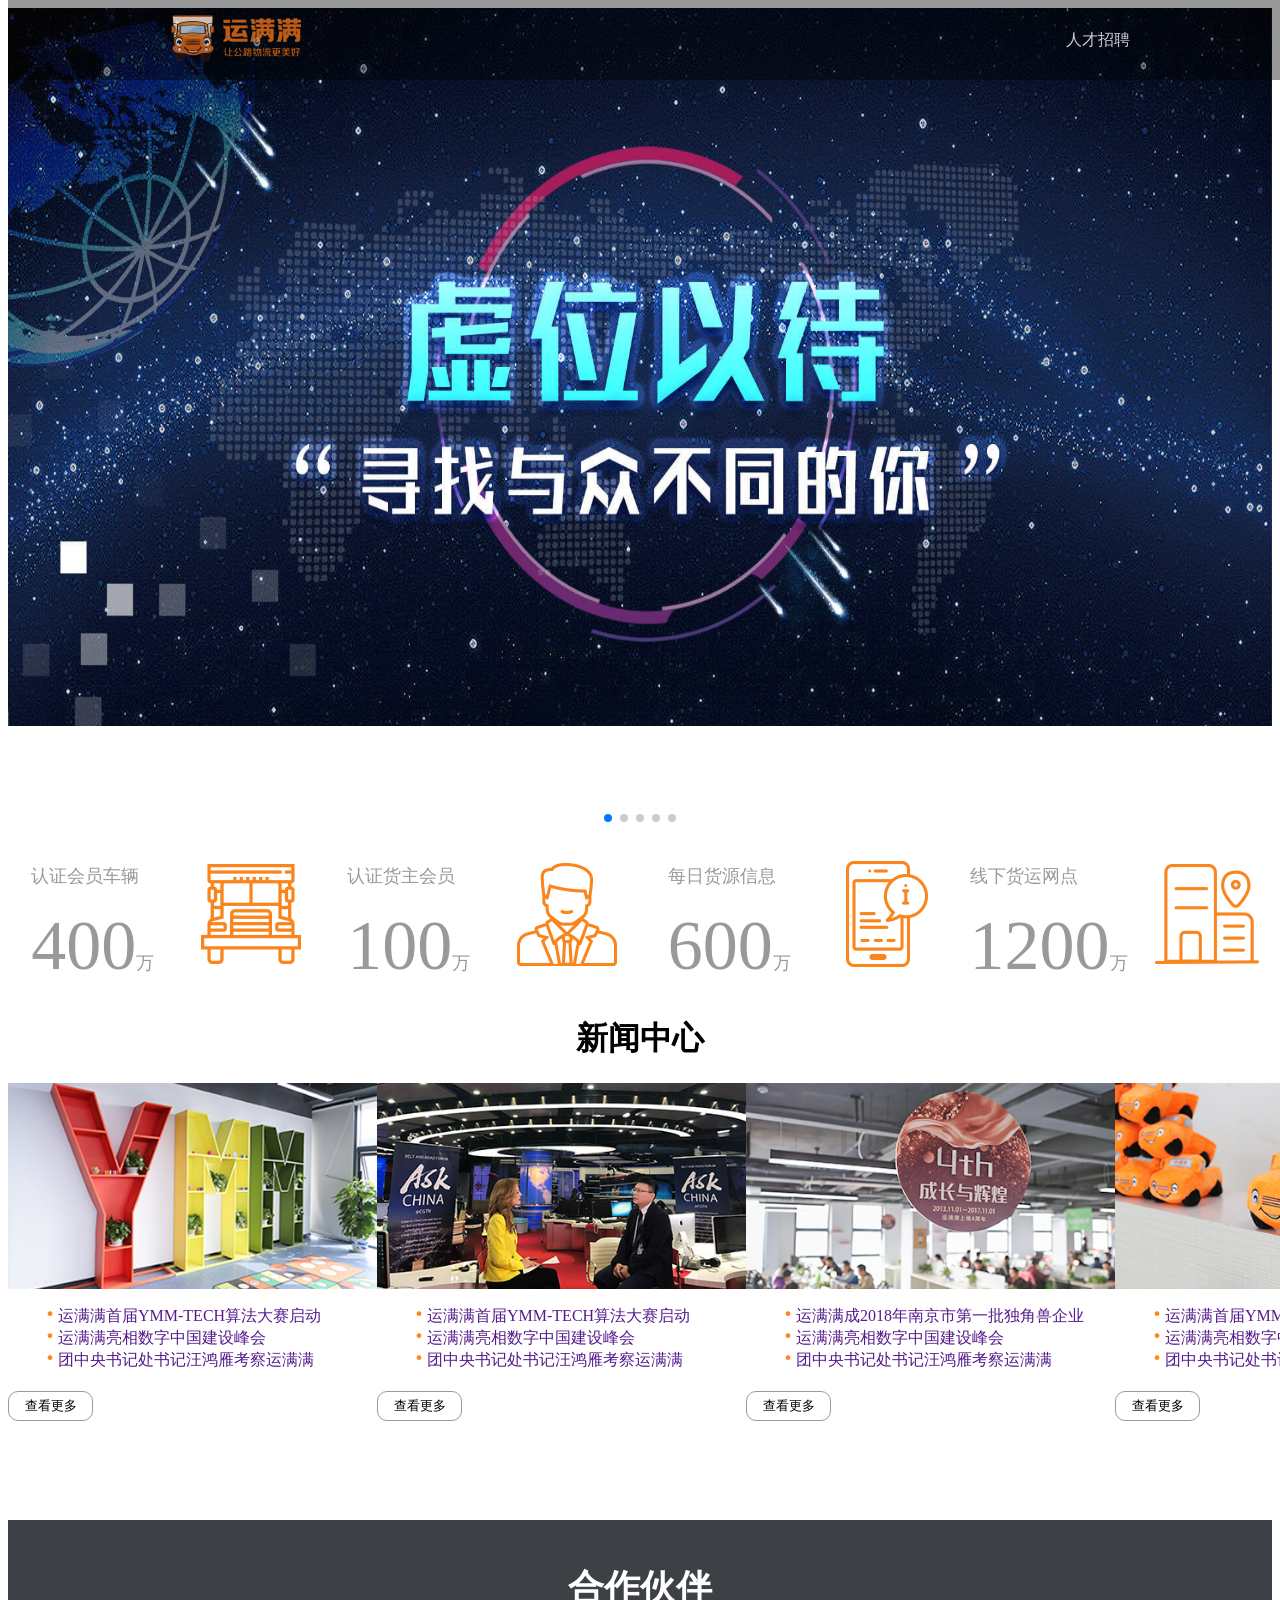
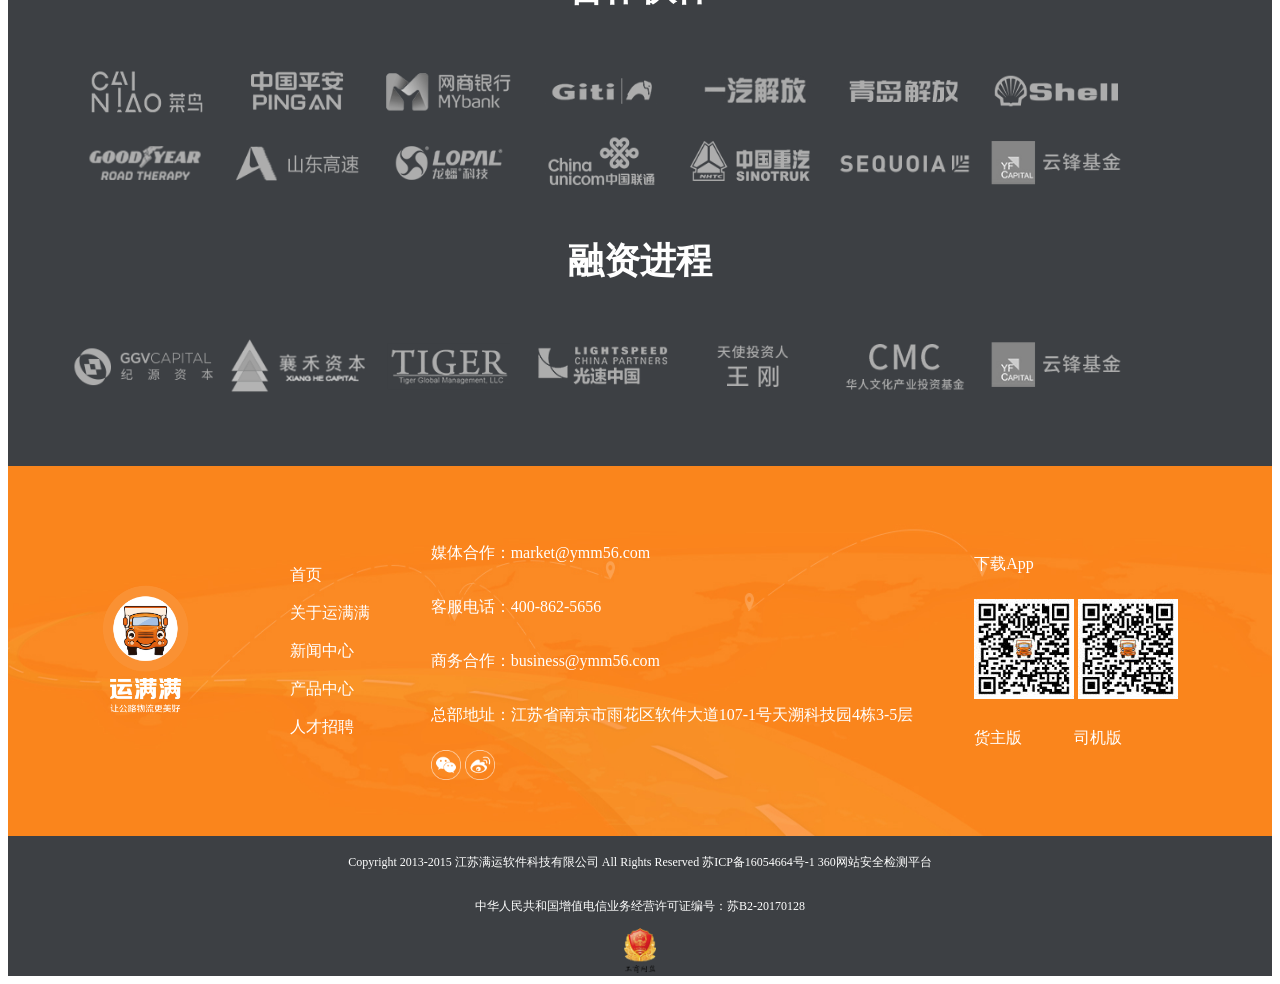
<file: target/classes/static/index.html>
<!DOCTYPE html>
<html lang="en">

<head>
    <meta HTTP-EQUIV="pragma" CONTENT="no-cache"> 
    <meta HTTP-EQUIV="Cache-Control" CONTENT="no-cache, must-revalidate"> 
    <meta HTTP-EQUIV="expires" CONTENT="0">
    <meta charset="UTF-8">
    <title>海岸线</title>
    <link rel="stylesheet" type="text/css" href="style/yunmanman.css">
    <link rel="stylesheet" type="text/css" href="style/swiper.min.css">
</head>

<body>
    <!--导航栏-->
    <div class="nav">
        <div class="navContainer">
            <div class="navimg"><a href="/ymm"><img src="img/login.png"></a></div>
            <ul class="mainul">
                <!--<li class="navli" id="indexId"><a href="index.html">首页</a></li>
                <li class="navli" id="yunmanmanId"><a href="">关于海岸线</a></li>-->
                <li class="navli" id="newsId"><a href="setting.html">权限设置</a></li>
                <li class="navli" id="productId"><a href="">系统管理</a></li>
                <li class="navli" id="humanId"><a href="index.html">人才招聘</a></li>
            </ul>
            <div id="buttonId">
                <a href="login.html" id='loginId'>登录</a>
                <a href="register.html" id="regisId">注册</a>
                <a href="logout.html">注消</a>
            </div>
            <ul class="product-hide" id="product-hide-id">
                <li class="adminCss" id="jobEnterId"><a href="jobFilterEnter.html?timestamp"+new Date().getTime()>职位录入</a></li>
                <li class="adminCss" id="jobApplyId"><a href="jobFilterApplyList.html?timestamp"+new Date().getTime()>应聘详情</a></li>
                <li class="adminCss" id="jobShowId"><a href="jobFilterShow.html?timestamp"+new Date().getTime()">职位展示</a></li>
                
            </ul>
            <ul class="human-hide" id="human-hide-id">
                <li id="socialEmp"><a href="SocialRecruitment.html">社会招聘</a></li>
            </ul>
        </div>
        <hr class="hrclass" id="hrId">
        <div class="nav-line" id="nav-line-id">
        </div>
    </div>
    <!--正文-->
    <div class="banner">
        <!--轮播图-->
        <!--    <div class="my-swiper-container swiper-container">   -->
        <div class="swiper-container">
            <div class="swiper-wrapper">
                <div class="swiper-slide"><img src="img/1-1.jpg" class="swiperImgSize">
                </div>
                <div class="swiper-slide"><img src="img/1-2.jpg" class="swiperImgSize">
                </div>
                <div class="swiper-slide"><img src="img/1-3.jpg" class="swiperImgSize">
                </div>
                <div class="swiper-slide"><img src="img/1-4.jpg" class="swiperImgSize">
                </div>
                <div class="swiper-slide"><img src="img/1-5.jpg" class="swiperImgSize">
                </div>
            </div>
            <!-- 如果需要分页器 -->
            <div class="swiper-pagination"></div>
        </div>
        <!--核心内容-->
        <div class="mid-block-list">
            <div class="block" id="regionCar">
                <div class="blockText">
                    <p class="blockTitle">认证会员车辆</p>
                    <strong><span class="blockMoney">400</span></strong>万
                </div>
                <div class="blockImg">
                    <img id="indexmid1" src="img/index-mid-1.png" class="img-hover">
                </div>
            </div>
            <div class="block">
                <div class="blockText">
                    <p class="blockTitle">认证货主会员</p>
                    <strong><span class="blockMoney">100</span></strong>万
                </div>
                <div class="blockImg">
                    <img src="img/index-mid-2.png" class="img-hover">
                </div>
            </div>
            <div class="block">
                <div class="blockText">
                    <p class="blockTitle">每日货源信息</p>
                    <strong><span class="blockMoney">600</span></strong>万
                </div>
                <div class="blockImg">
                    <img src="img/index-mid-3.png" class="img-hover">
                </div>
            </div>
            <div class="block">
                <div class="blockText">
                    <p class="blockTitle">线下货运网点</p>
                    <strong><span class="blockMoney">1200</span></strong>万
                </div>
                <div class="blockImg">
                    <img src="img/index-mid-4.png" class="img-hover">
                </div>
            </div>
        </div>
        <!--新闻中心-->
        <div class="news-center">
            <h1>新闻中心</h1>
            <div class="news-center-container">
                <div class="news-block">
                    <img src="img/news-1.png">
                    <ul>
                        <li><span class="spanpoint">.</span><a href="" class="newsa">运满满首届YMM-TECH算法大赛启动</a></li>
                        <li><span class="spanpoint">.</span><a href="" class="newsa">运满满亮相数字中国建设峰会</a></li>
                        <li><span class="spanpoint">.</span><a href="" class="newsa">团中央书记处书记汪鸿雁考察运满满</a></li>
                    </ul>
                    <a href=""http://www.ymm56.com/index.php?g=&m=index&a=news_detail&id=123"><button>查看更多</button></a>              
                </div>
                <div class="news-block">
                    <img src="img/news-2.jpg">
                    <ul>
                        <li><span class="spanpoint">.</span><a href="" class="newsa">运满满首届YMM-TECH算法大赛启动</a></li>
                        <li><span class="spanpoint">.</span><a href="" class="newsa">运满满亮相数字中国建设峰会</a></li>
                        <li><span class="spanpoint">.</span><a href="" class="newsa">团中央书记处书记汪鸿雁考察运满满</a></li>
                    </ul>
                    <button>查看更多</button>
                </div>
                <div class="news-block">
                    <img src="img/news-3.jpg">
                    <ul>
                        <li><span class="spanpoint">.</span><a href="" class="newsa">运满满成2018年南京市第一批独角兽企业</a></li>
                        <li><span class="spanpoint">.</span><a href="" class="newsa">运满满亮相数字中国建设峰会</a></li>
                        <li><span class="spanpoint">.</span><a href="" class="newsa">团中央书记处书记汪鸿雁考察运满满</a></li>
                    </ul>
                    <button>查看更多</button>
                </div>
                <div class="news-block">
                    <img src="img/news-4.jpg">
                    <ul>
                        <li><span class="spanpoint">.</span><a href="" class="newsa">运满满首届YMM-TECH算法大赛启动</a></li>
                        <li><span class="spanpoint">.</span><a href="" class="newsa">运满满亮相数字中国建设峰会</a></li>
                        <li><span class="spanpoint">.</span><a href="" class="newsa">团中央书记处书记汪鸿雁考察运满满</a></li>
                    </ul>
                    <button>查看更多</button>
                </div>
            </div>
        </div>
        <!--合作中心-->
        <div class="cooperation">
            <div class="co-container">
                <div class="co-block block1">
                    <p>合作伙伴</p>
                </div>
                <div class="co-block block2">
                    <img src="img/c1.png">
                    <img src="img/c2.png">
                    <img src="img/c3.png">
                    <img src="img/c4.png">
                    <img src="img/c5.png">
                    <img src="img/c6.png">
                    <img src="img/c7.png">
                    <img src="img/c8.png">
                    <img src="img/c9.png">
                    <img src="img/c10.png">
                    <img src="img/c11.png">
                    <img src="img/c12.png">
                    <img src="img/c13.png">
                    <img src="img/c14.png">
                </div>
                <div class="co-block block3">
                    <p>融资进程</p>
                </div>
                <div class="co-block block4">
                    <img src="img/c15.png">
                    <img src="img/c16.png">
                    <img src="img/c17.png">
                    <img src="img/c18.png">
                    <img src="img/c19.png">
                    <img src="img/c20.png">
                    <img src="img/c14.png">
                </div>
            </div>
        </div>
        <!--底部-->
        <div class="bottom-bar">
            <div class="bottom-1">
                <img src="img/bottom-bar-bg.jpg">
            </div>
            <div class="bottom-text">
                <div class="bottom-text-01">
                    <img src="img/bottom-bar-logo.png">
                </div>
                <div class="bottom-text-02">
                    <ul>
                        <li>首页</li>
                        <li>关于运满满</li>
                        <li>新闻中心</li>
                        <li>产品中心</li>
                        <li>人才招聘</li>
                    </ul>
                </div>
                <div class="bottom-text-03">
                    <p>媒体合作：market@ymm56.com</p>
                    <p>客服电话：400-862-5656</p>
                    <p>商务合作：business@ymm56.com</p>
                    <p>总部地址：江苏省南京市雨花区软件大道107-1号天溯科技园4栋3-5层</p>
                    <img src="img/bottom-bar-wechat-logo.png" id="wechat">
                    <img src="img/bottom-bar-weibo-logo.png" id="weibo">
                </div>
                <div class="bottom-text-04">
                    <p>下载App</p>
                    <img src="img/app.jpg">
                    <img src="img/app.jpg">
                    <div class="bottom-text-04-person">
                        <p>货主版</p>
                        <p>司机版</p>
                    </div>

                </div>
            </div>
            <div class="bottom-2">
                <p>Copyright 2013-2015 江苏满运软件科技有限公司 All Rights Reserved 苏ICP备16054664号-1 360网站安全检测平台</p>
                <p>中华人民共和国增值电信业务经营许可证编号：苏B2-20170128</p>
                <img src="img/gs.png">
            </div>
        </div>
        <!--二维码弹框-->
        <div class="qr-code-window"  id="qrcode">
            <img src="img/app.jpg">
            <div class="circle" id="circleId"><span>x</span></div>
        </div>
    </div>
    <script type="text/javascript" src="script/yunmanman.js"></script>
    <script type="text/javascript" src="script/jquery-3.3.1.min.js"></script>
    <script type="text/javascript" src="script/swiper.min.js"></script>
    <script>
    //轮播图效果
    var mySwiper = new Swiper('.swiper-container', {
        direction: 'horizontal',
        loop: true,

        // // 如果需要分页器
        pagination: {
            el: '.swiper-pagination',
            clickable: true,
        },


        //抓手形状
        grabCursor: true,


    }) 
    </script>
</body>

</html>
</file>
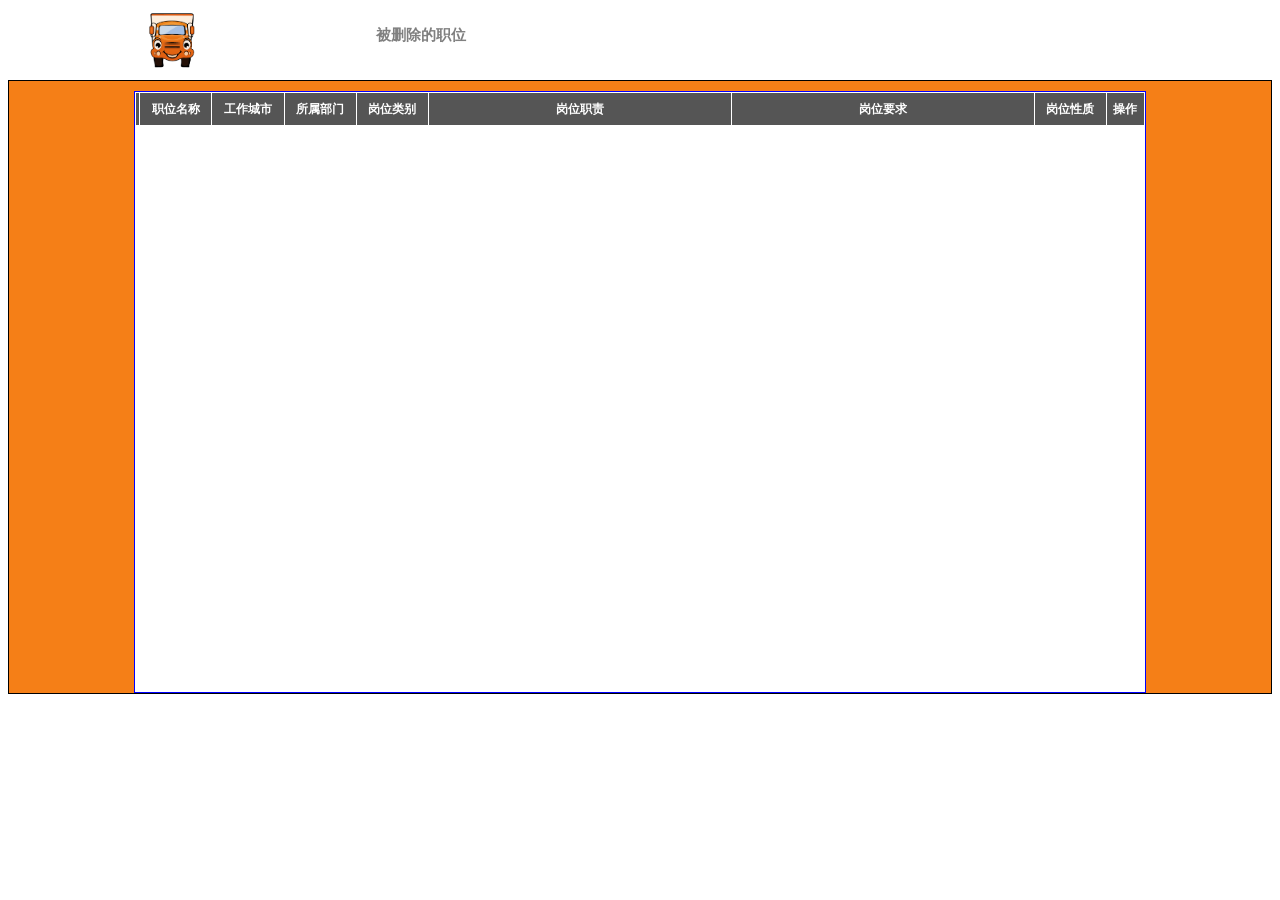
<file: target/classes/static/jobDeletePage.html>
<!DOCTYPE html>
<html lang="en">

<head>
    <meta HTTP-EQUIV="pragma" CONTENT="no-cache"> 
    <meta HTTP-EQUIV="Cache-Control" CONTENT="no-cache, must-revalidate"> 
    <meta HTTP-EQUIV="expires" CONTENT="0">
    <meta charset="UTF-8">
    <title>jobDeletePage</title>
    <link rel="stylesheet" type="text/css" href="style/jobDeletePage.css">
</head>

<body>
	<!--导航栏-->
    <div class="nav">
        <div class="navContainer">
            <div class="navimg">
                <a href="index.html"><img src="img/SR-02.png">
                </a>
            </div>
            <ul class="menu-ul">
                <li class="menu-first-li" id="indexBtn"><a>被删除的职位</a></li>
            </ul>
        </div>
    </div>
    <!--正文-->
    <div class="mainContainer">
        <div class="mainText">
            <table border="1" width="800" style="border-collapse:collapse;width: 100%;">
                <tbody id="tbId">
                    <tr>
                        <th style="color: #fff;background-color: #555;border: 1px solid white;  font-size: 12px;height:30px;"></th>
                        <th style="color: #fff;background-color: #555;border: 1px solid white;  font-size: 12px;height:30px;">职位名称</th>
                        <th style="color: #fff;background-color: #555;border: 1px solid white;  font-size: 12px;height:30px;">工作城市</th>
                        <th style="color: #fff;background-color: #555;border: 1px solid white;  font-size: 12px;height:30px;">所属部门</th>
                        <th style="color: #fff;background-color: #555;border: 1px solid white;  font-size: 12px;height:30px;">岗位类别</th>
                        <th style="color: #fff;background-color: #555;border: 1px solid white;  font-size: 12px;height:30px;width:300px">岗位职责</th>
                        <th style="color: #fff;background-color: #555;border: 1px solid white;  font-size: 12px;height:30px;width:300px">岗位要求</th>
                        <th style="color: #fff;background-color: #555;border: 1px solid white;  font-size: 12px;height:30px;">岗位性质</th>
                         <th style="color: #fff;background-color: #555;border: 1px solid white;  font-size: 12px;height:30px;">操作</th>
                    </tr>
                <!--    <tr style="background-color: #f6f4f0;">-->
                      
                </tbody>                
            </table>
        </div>
    </div>
    <script type="text/javascript" src="script/jobDeletePage.js"></script>
    <script type="text/javascript" src="script/jquery-3.3.1.min.js"></script>
</body>

</html>
</file>
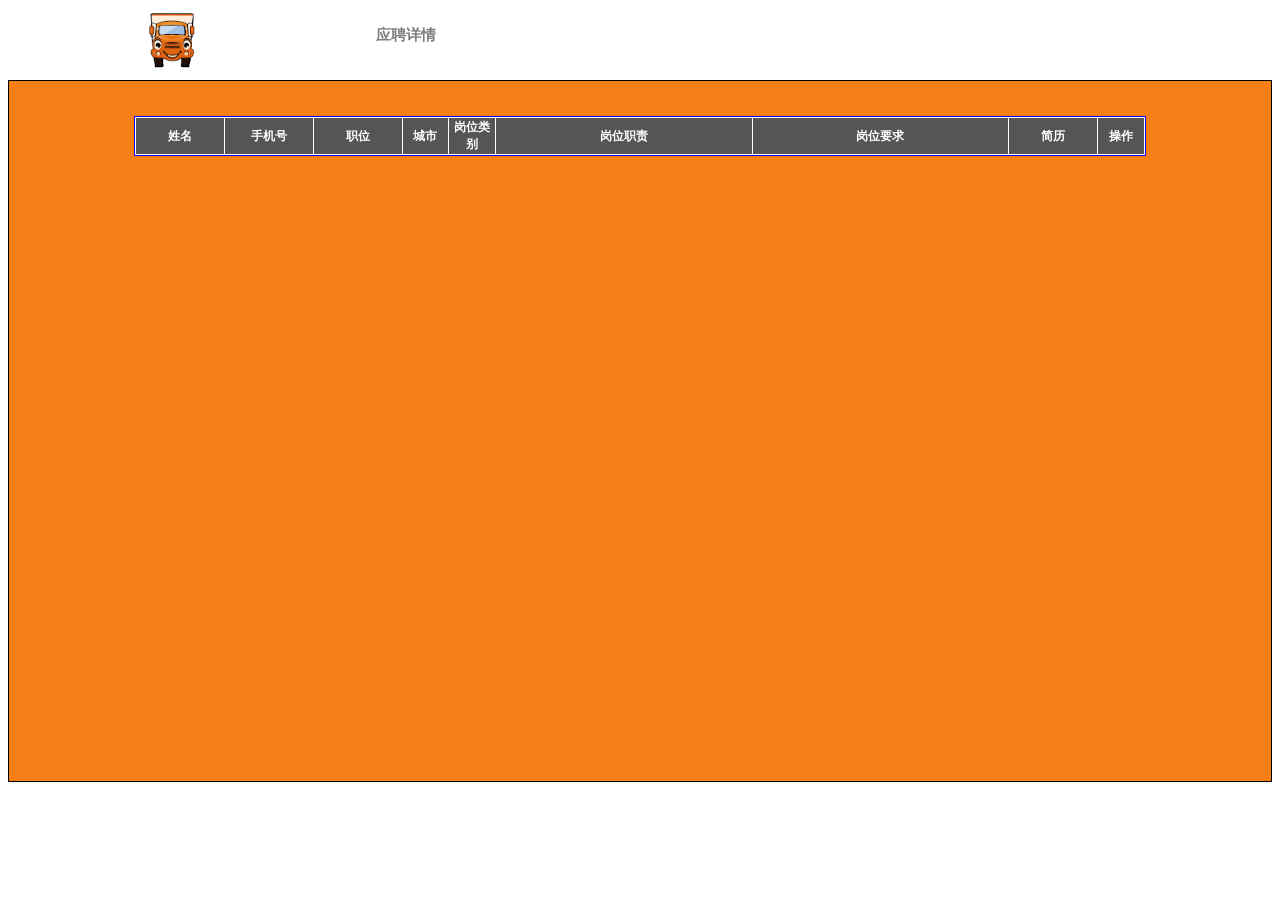
<file: target/classes/static/jobFilterApplyList.html>
<!DOCTYPE html>
<html lang="en">

<head>
    <meta HTTP-EQUIV="pragma" CONTENT="no-cache"> 
    <meta HTTP-EQUIV="Cache-Control" CONTENT="no-cache, must-revalidate"> 
    <meta HTTP-EQUIV="expires" CONTENT="0">
    <meta charset="UTF-8">
    <title>jobApplyList</title>
    <link rel="stylesheet" type="text/css" href="style/jobApplyList.css">
</head>

<body>
	<!--导航栏-->
    <div class="nav">
        <div class="navContainer">
            <div class="navimg">
                <a href="index.html"><img src="img/SR-02.png">
                </a>
            </div>
            <ul class="menu-ul">
                <li class="menu-first-li" id="indexBtn"><a>应聘详情</a></li>
            </ul>
        </div>
    </div>
    <!--正文-->
    <div class="mainContainer">
        <div class="mainText">
            <table border="1" width="800" style="border-collapse:collapse;width: 100%;">
            	<tbody id="mainTbId">
            		<tr>
              			<th style="color: #fff;background-color: #555;border: 1px solid white;  font-size: 12px;height:30px;width:100px">姓名</th>
            			<th style="color: #fff;background-color: #555;border: 1px solid white;  font-size: 12px;height:30px;width:100px">手机号</th>
						<th style="color: #fff;background-color: #555;border: 1px solid white;  font-size: 12px;height:30px;width:100px">职位</th>
						<th style="color: #fff;background-color: #555;border: 1px solid white;  font-size: 12px;height:30px;width:50px">城市</th>
                        <th style="color: #fff;background-color: #555;border: 1px solid white;  font-size: 12px;height:30px;width:50px">岗位类别</th>
                        <th style="color: #fff;background-color: #555;border: 1px solid white;  font-size: 12px;height:30px;width:300px">岗位职责</th>
                        <th style="color: #fff;background-color: #555;border: 1px solid white;  font-size: 12px;height:30px;width:300px">岗位要求</th>
                        <th style="color: #fff;background-color: #555;border: 1px solid white;  font-size: 12px;height:30px;width:100px">简历</th>
                        <th style="color: #fff;background-color: #555;border: 1px solid white;  font-size: 12px;height:30px;width:50px">操作</th>
            		</tr>
	        	</tbody>                
            </table>
        </div>
    </div>
    <script type="text/javascript" src="script/jobApplyList.js"></script>
    <script type="text/javascript" src="script/jquery-3.3.1.min.js"></script>
</body>

</html>
</file>
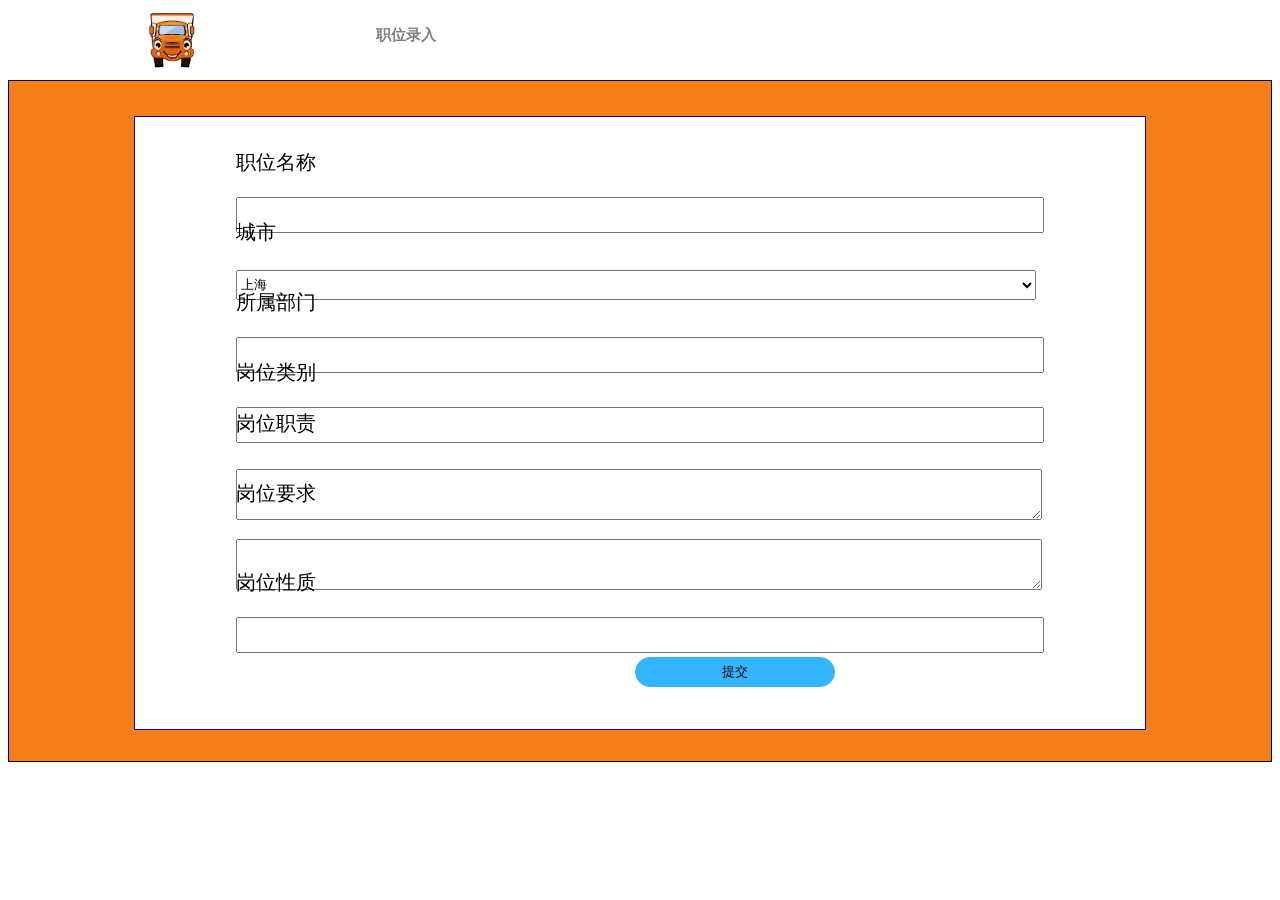
<file: target/classes/static/jobFilterEnter.html>
<!DOCTYPE html>
<html lang="en">

<head>
    <meta HTTP-EQUIV="pragma" CONTENT="no-cache"> 
    <meta HTTP-EQUIV="Cache-Control" CONTENT="no-cache, must-revalidate"> 
    <meta HTTP-EQUIV="expires" CONTENT="0">
    <meta charset="UTF-8">
    <title>jobEnter</title>
    <link rel="stylesheet" type="text/css" href="style/jobEnter.css">
</head>

<body>
	<!--导航栏-->
    <div class="nav">
        <div class="navContainer">
            <div class="navimg">
                <a href="index.html"><img src="img/SR-02.png">
                </a>
            </div>
            <ul class="menu-ul">
                <li class="menu-first-li" id="indexBtn"><a>职位录入</a></li>
            </ul>
        </div>
    </div>
    <!--正文-->
    <div class="mainContainer">
        <div class="mainText">
            <div class="enterBlock">
            	<span class="titleName">职位名称</span>
            	<input type="" name="" class="inputEnter" id="jname">
            </div>
            
            <div class="enterBlock">
                <span class="titleName">城市</span>
            	<select id="citySelect">
                        <option value="上海">上海</option>
                        <option value="苏州">苏州</option>
                </select>
            </div>
            <div class="enterBlock">
            	<span class="titleName">所属部门</span>
            	<input type="" name="" class="inputEnter" id="dept">
            </div>
            <div class="enterBlock">
            	<span class="titleName">岗位类别</span>
            	<input type="" name="" class="inputEnter" id="jclass">
            </div>
            <div class="enterBlock">
            	<span class="titleNamearea">岗位职责</span>
               	<textarea class="inputEnterarea"  id="duty"></textarea>
            </div>
            <div class="enterBlock">
                <span class="titleNamearea">岗位要求</span>
               	<textarea class="inputEnterarea" id="req"></textarea>
            </div>
            <div class="enterBlock">
            	<span class="titleName">岗位性质</span>
            	<input type="" name="" class="inputEnter" id="nature">
            </div>
            <button class="submit" id="submitId">提交</button>
        </div>
    </div>
    <script type="text/javascript" src="script/jobEnter.js"></script>
    <script type="text/javascript" src="script/jquery-3.3.1.min.js"></script>
</body>

</html>
</file>
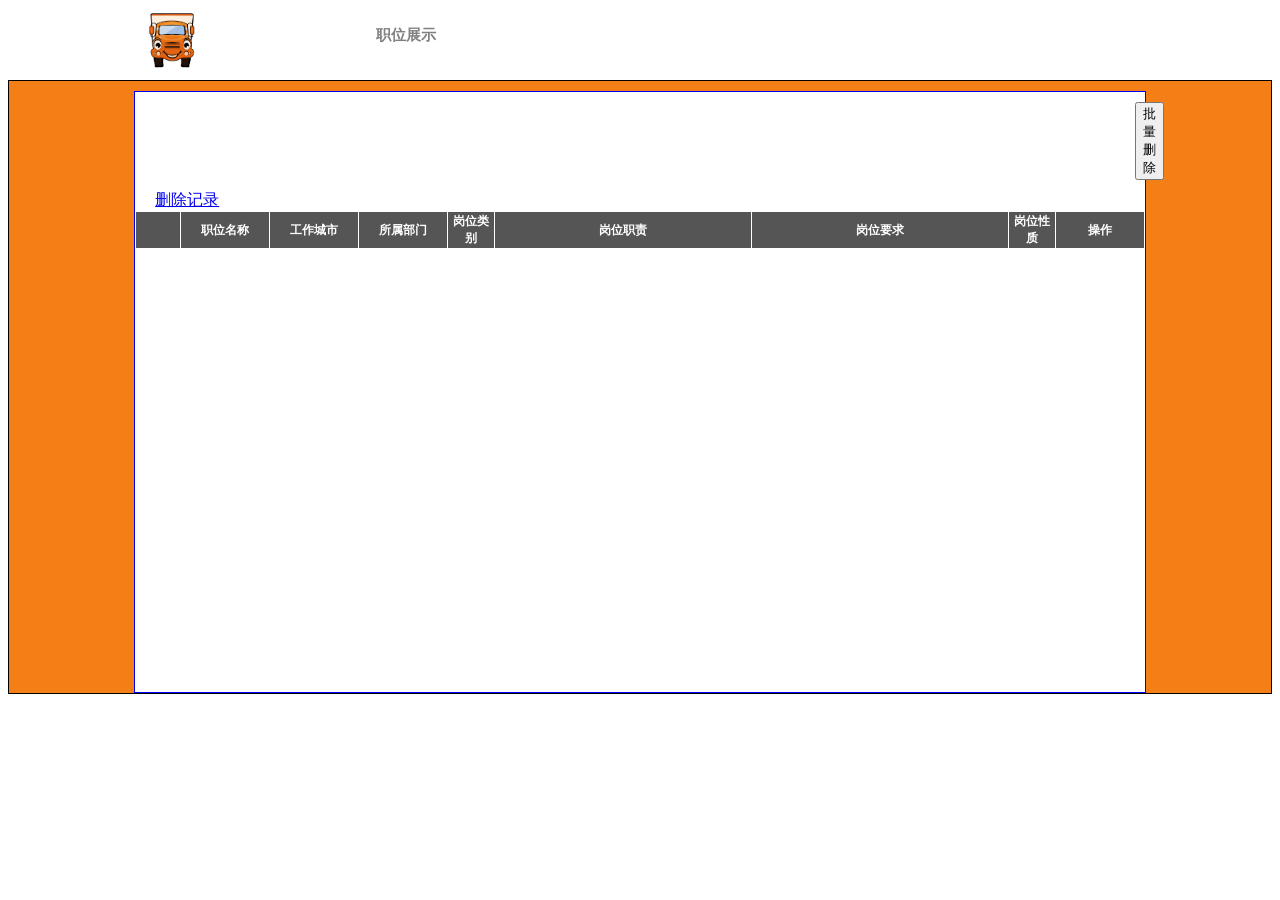
<file: target/classes/static/jobFilterShow.html>
<!DOCTYPE html>
<html lang="en">

<head>
    <meta HTTP-EQUIV="pragma" CONTENT="no-cache"> 
    <meta HTTP-EQUIV="Cache-Control" CONTENT="no-cache, must-revalidate"> 
    <meta HTTP-EQUIV="expires" CONTENT="0">
    <meta charset="UTF-8">
    <title>jobShow</title>
    <link rel="stylesheet" type="text/css" href="style/jobShow.css">
</head>

<body>
	<!--导航栏-->
    <div class="nav">
        <div class="navContainer">
            <div class="navimg">
                <a href="index.html"><img src="img/SR-02.png">
                </a>
            </div>
            <ul class="menu-ul">
                <li class="menu-first-li" id="indexBtn"><a>职位展示</a></li>
            </ul>
        </div>
    </div>
    <!--正文-->
    <div class="mainContainer">
        <div class="mainText">
            <button class="multiDelete" id="batchDelete">批量删除</button>
            <a href="jobDeletePage.html" class="softDelete">删除记录</a>
            <table border="1" width="800" style="border-collapse:collapse;width: 100%;">
            	<tbody id="tbId">
            		<tr>
            			<th style="color: #fff;background-color: #555;border: 1px solid white;  font-size: 12px;height:30px;width:50px"></th>
            			<th style="color: #fff;background-color: #555;border: 1px solid white;  font-size: 12px;height:30px;width:100px">职位名称</th>
						<th style="color: #fff;background-color: #555;border: 1px solid white;  font-size: 12px;height:30px;width:100px">工作城市</th>
						<th style="color: #fff;background-color: #555;border: 1px solid white;  font-size: 12px;height:30px;width:100px">所属部门</th>
						<th style="color: #fff;background-color: #555;border: 1px solid white;  font-size: 12px;height:30px;width:50px">岗位类别</th>
                        <th style="color: #fff;background-color: #555;border: 1px solid white;  font-size: 12px;height:30px;width:300px">岗位职责</th>
                        <th style="color: #fff;background-color: #555;border: 1px solid white;  font-size: 12px;height:30px;width:300px">岗位要求</th>
                        <th style="color: #fff;background-color: #555;border: 1px solid white;  font-size: 12px;height:30px;width:50px">岗位性质</th>
                         <th style="color: #fff;background-color: #555;border: 1px solid white;  font-size: 12px;height:30px;width:100px">操作</th>
            		</tr>
				<!--	<tr style="background-color: #f6f4f0;">-->
                      
                </tbody>                
            </table>
        </div>
    </div>
    <script type="text/javascript" src="script/jobShow.js"></script>
    <script type="text/javascript" src="script/jquery-3.3.1.min.js"></script>
</body>

</html>
</file>
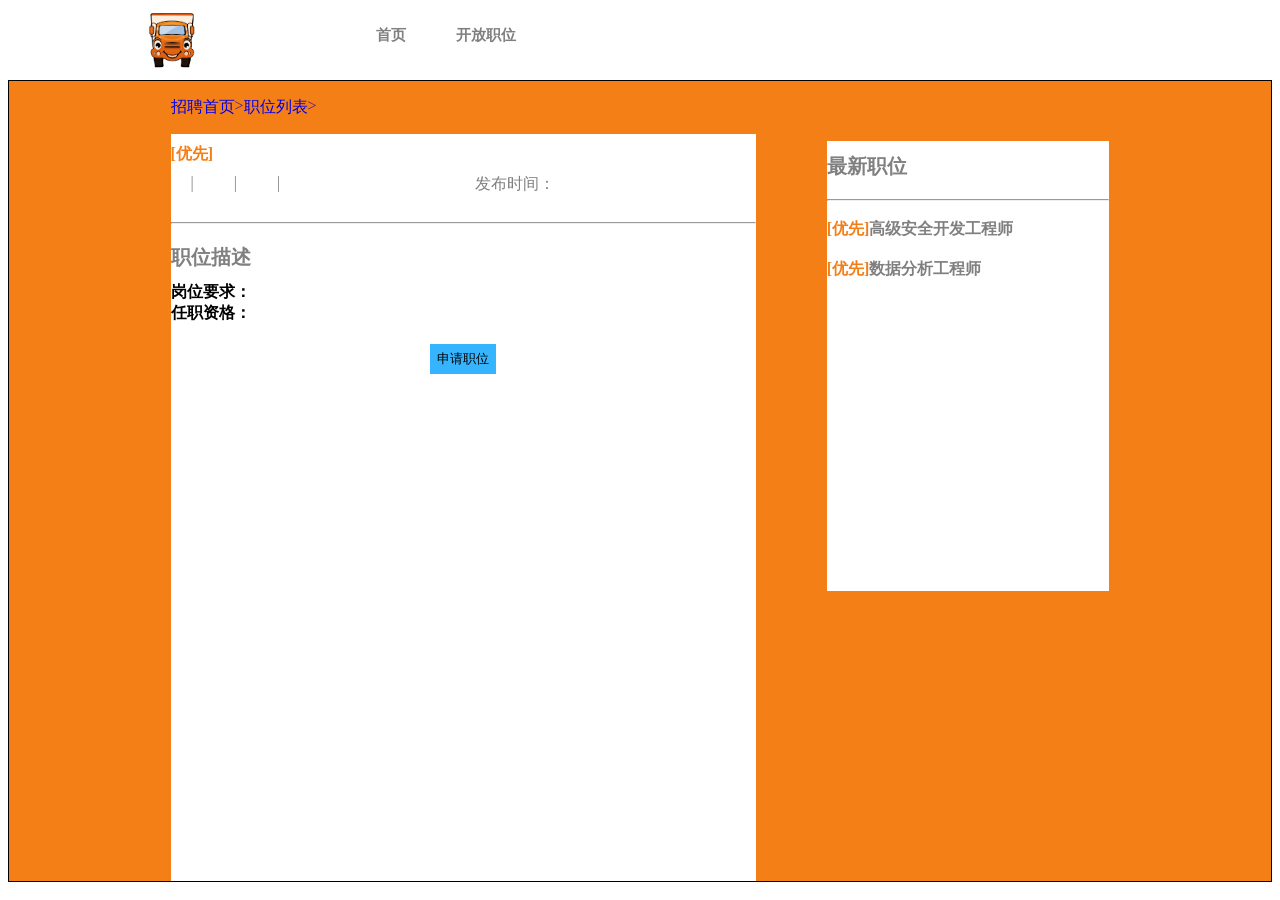
<file: target/classes/static/jobInfo.html>
<!DOCTYPE html>
<html lang="en">

<head>
    <meta charset="UTF-8">
    <title>jobInfo</title>
    <link rel="stylesheet" type="text/css" href="style/jobInfo.css">
</head>

<body>
    <!--导航栏-->
    <div class="nav">
        <div class="navContainer">
            <div class="navimg">
                <a href="index.html"><img src="img/SR-02.png">
                </a>
            </div>
            <ul class="menu-ul">
                <li class="menu-first-li" id="indexBtn"><a href="index.html">首页</a></li>
                <li class="menu-second-li" id="jobBtn"><a>开放职位</a></li>
            </ul>
        </div>
    </div>
    <!--正文-->
    <div class="mainContainer">
        <div class="mainText">
            <div class="mainTextLeft">
                <ul class="ul-list">
                    <li><a href="index.html">招聘首页</a></li>
                    <li><a href="">></a></li>
                    <li><a href="JobList.html">职位列表</a></li>
                    <li><a href="">></a></li>
                    <li id="jobInfoLi"></li>
                </ul>
                <div class="Container">
                    <div class="jobItem">
                        <div class="jobName">
                            <p class="warnTopic">[优先]</p>
                            <span id="jnameId"></span>
                        </div>
                        <div class="jobInfo">
                            <span id="jdeptId"></span>
                            <p class="columnLine">|</p>
                            <span id="natureId"></span>
                            <p class="columnLine">|</p>
                            <span id="jclassId"></span>
                            <p class="columnLine">|</p>
                            <span id="jcityId"></span>
                            <div class="time">发布时间：<span id="publishTimeId"></span></div>
                        </div>
                    </div>
                    <hr class="jobItemLine">
                    <div class="rightTopic">职位描述</div>
                    <p class="jobRequire  mark">岗位要求：</p>
                    <p id="reqId" class="containMart"></p>
                    <p class="jobRequire  mark">任职资格：</p>
                    <p id="dutyId" class="containMart"></p>
                    <button class="firstBtn" id="btnId">申请职位</button>
                 </div>
            </div>
            <div class="mainTextRight">
                <div class="newJob">
                    <div class="rightTopic">最新职位</div>
                    <hr>
                    <div class="jobName">
                        <p class="warnTopic">[优先]</p>
                        <span>高级安全开发工程师</span>
                    </div>
                    <div class="jobName">
                        <p class="warnTopic">[优先]</p>
                        <span>数据分析工程师</span><br/><span></span>
                    </div>
                </div>
            </div>
        </div>
    </div>
    <script type="text/javascript" src="script/jobInfo.js"></script>
    <script type="text/javascript" src="script/jquery-3.3.1.min.js"></script>
</body>

</html>
</file>
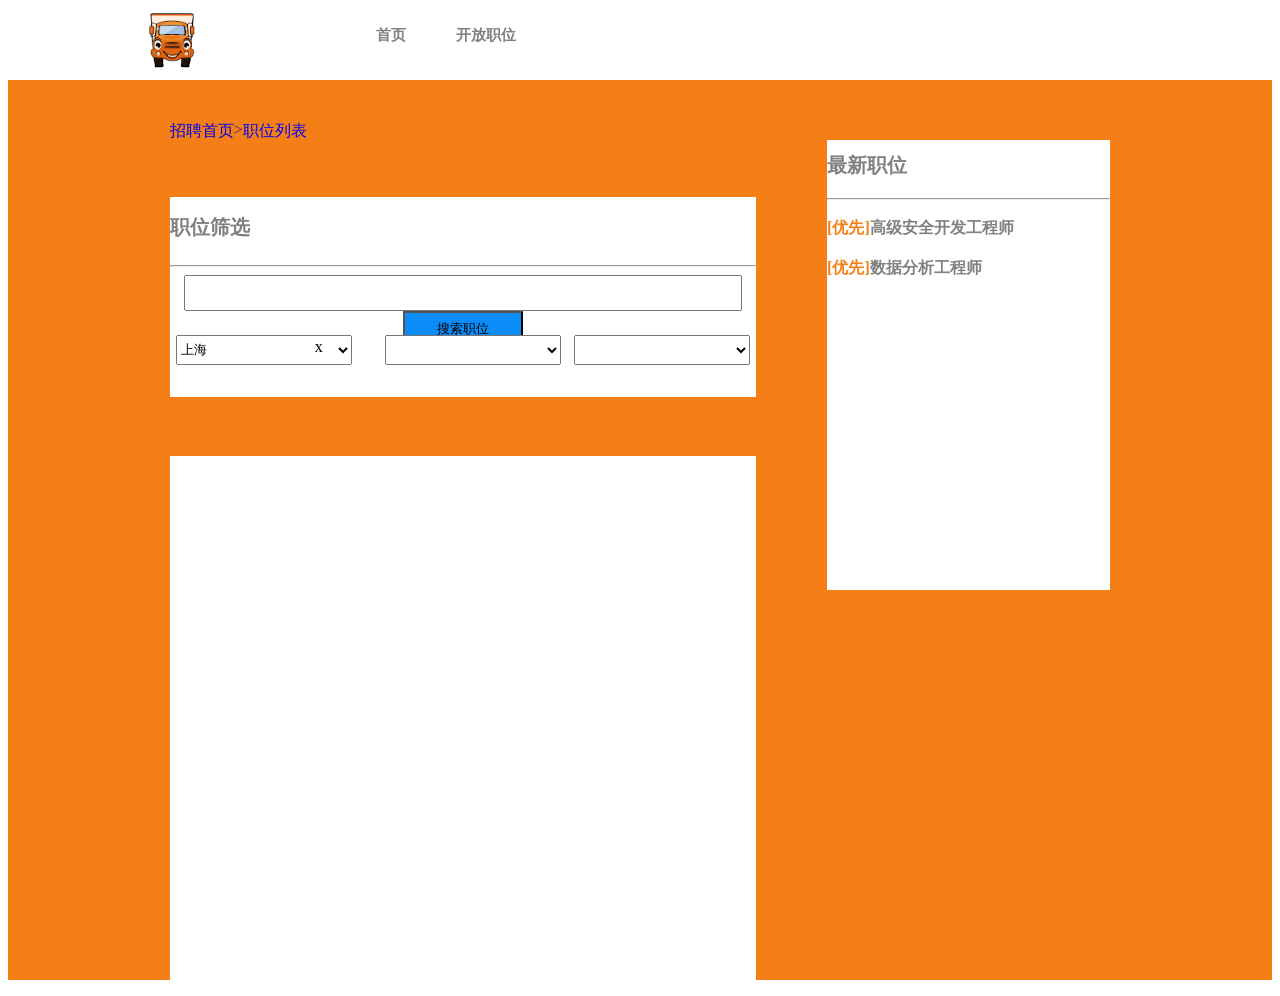
<file: target/classes/static/JobList.html>
<!DOCTYPE html>
<html lang="en">

<head>
    <meta charset="UTF-8"> 
    <title>JobList</title>
    <link rel="stylesheet" type="text/css" href="style/JobList.css">
</head>

<body>
    <!--导航栏-->
    <div class="nav">
        <div class="navContainer">
            <div class="navimg">
                <a href="http://www.ymm56.com/index.php?g=&m=index&a=index"><img src="img/SR-02.png">
            	</a>
            </div>
            <ul class="menu-ul">
                <li class="menu-first-li" id="indexBtn"><a href="index.html">首页</a></li>
                <li class="menu-second-li" id="jobBtn"><a>开放职位</a></li>
            </ul>
        </div>
    </div>
    <!--正文-->
    <div class="mainContainer">
        <div class="mainText">
            <div class="mainTextLeft">
                <ul class="ul-list">
                    <li><a href="index.html">招聘首页</a></li>
                    <li><a href="">></a></li>
                    <li><a href="JobList.html">职位列表</a></li>
                </ul>
                <div class="searchBox">
                    <div class="jobSelectTitle">职位筛选</div>
                    <hr>
                    <div class="jobSearchBox">
                        <input type=""  class="inputJobBox" id="searchJob" onkeydown="keyDown(event)">
                        <button class="btnJobBox" id="btnJobBoxId">搜索职位</button>
                    </div>
                    <div class="selectBox">
                        <select id="citySelect">
                            <option value="上海">上海</option>
                            <option value="苏州">苏州</option>
                        </select>
                        <span id="clearCity">x</span>
                        <select id="classSelect">
                           <!--<option disabled selected hidden>请选择职能类型</option>  --> 
                        </select>
                        <select id="deptSelect">
                        </select>
                    </div>
                </div>
                <div class="jobTable" id="jobTableId">
                  <!-- 数据由js动态插入 -->
                </div>
                <ul class="pagination" id="paginationId">
                </ul>
            </div>
            <div class="mainTextRight">
                <div class="newJob">
                	<div class="rightTopic">最新职位</div>
                	<hr>
                	 <div class="jobName">
                            <p class="warnTopic">[优先]</p>
                            <span>高级安全开发工程师</span>
                     </div>
                	 <div class="jobName">
                            <p class="warnTopic">[优先]</p>
                            <span>数据分析工程师</span>
                     </div>
                </div>
            </div>
        </div>
    </div>
    <script type="text/javascript" src="script/JobList.js"></script>
    <script type="text/javascript" src="script/jquery-3.3.1.min.js"></script>
</body>

</html>
</file>
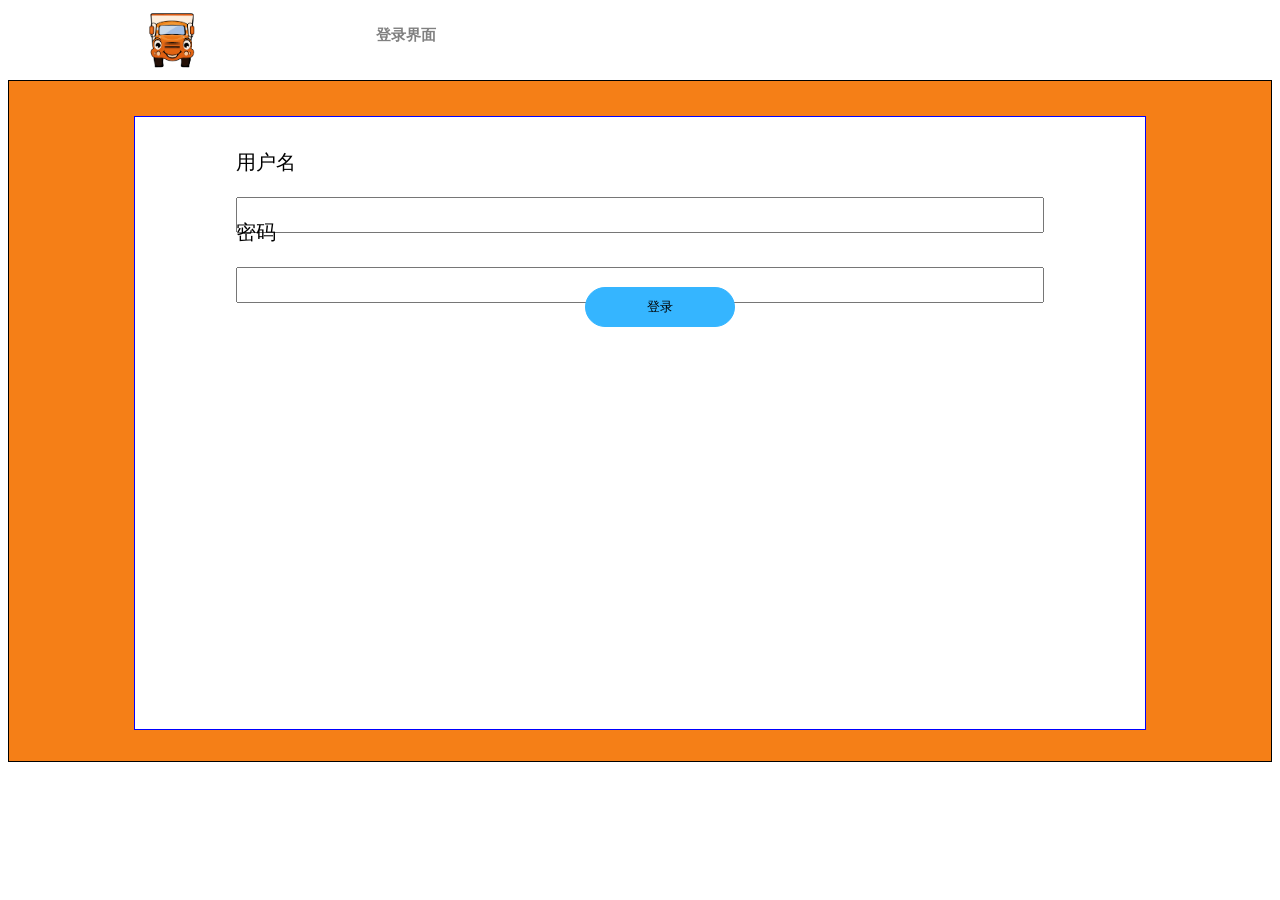
<file: target/classes/static/login.html>
<!DOCTYPE html>
<html lang="en">

<head>
    <meta charset="UTF-8">
    <title>login</title>
    <link rel="stylesheet" type="text/css" href="style/login.css">
</head>

<body>
    <!--导航栏-->
    <div class="nav">
        <div class="navContainer">
            <div class="navimg">
                <a href="/ymm"><img src="img/SR-02.png">
                </a>
            </div>
            <ul class="menu-ul">
                <li class="menu-first-li" id="indexBtn"><a>登录界面</a></li>
            </ul>
        </div>
    </div>
    <!--正文-->
    <div class="mainContainer">
        <div class="mainText">
            <div class="enterBlock">
                <span class="titleName">用户名</span>
                <input type="text" name="" class="inputEnter" id="username">
            </div>
            
            <div class="enterBlock" id="pwdId">
                <span class="titleName">密码</span>
                <input type="password" name="" class="inputEnter" id="pwd" autocomplete="new-password">
            </div>
            <div class="lrbtn" id="buttonPart">
                <button class="fbtn" id="login">登录</button>
            </div>
            
        </div>
    </div>
    <script type="text/javascript" src="script/login.js"></script>
    <script type="text/javascript" src="script/jquery-3.3.1.min.js"></script>
</body>

</html>
</file>
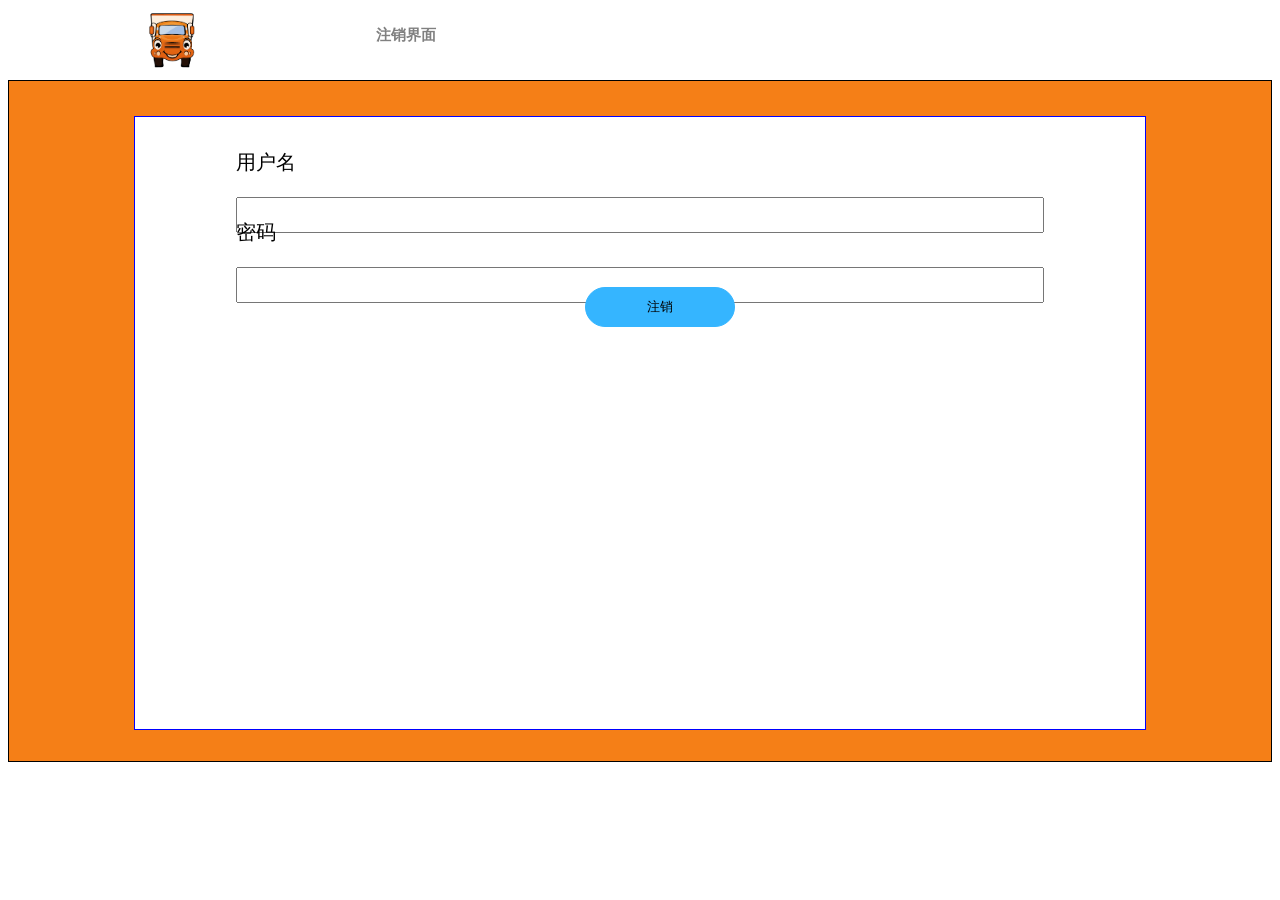
<file: target/classes/static/logout.html>
<!DOCTYPE html>
<html lang="en">

<head>
    <meta charset="UTF-8">
    <meta HTTP-EQUIV="pragma" CONTENT="no-cache"> 
    <meta HTTP-EQUIV="Cache-Control" CONTENT="no-cache, must-revalidate"> 
    <meta HTTP-EQUIV="expires" CONTENT="0">
    <title>logout</title>
    <link rel="stylesheet" type="text/css" href="style/logout.css">
</head>

<body>
    <!--导航栏-->
    <div class="nav">
        <div class="navContainer">
            <div class="navimg">
                <a href="index.html"><img src="img/SR-02.png">
                </a>
            </div>
            <ul class="menu-ul">
                <li class="menu-first-li" id="indexBtn"><a>注销界面</a></li>
            </ul>
        </div>
    </div>
    <!--正文-->
    <div class="mainContainer">
        <div class="mainText">
            <div class="enterBlock">
                <span class="titleName">用户名</span>
                <input type="" name="" class="inputEnter" id="usernameout">
            </div>          
            <div class="enterBlock" id="pwdId">
                <span class="titleName">密码</span>
                <input type="password" name="" class="inputEnter" id="pwdout" autocomplete="new-password">
            </div>
            <div class="lrbtn" id="buttonPart">
                <button  id="logout">注销</button>
            </div>
            
        </div>
    </div>
    <script type="text/javascript" src="script/logout.js"></script>
    <script type="text/javascript" src="script/jquery-3.3.1.min.js"></script>
</body>

</html>
</file>
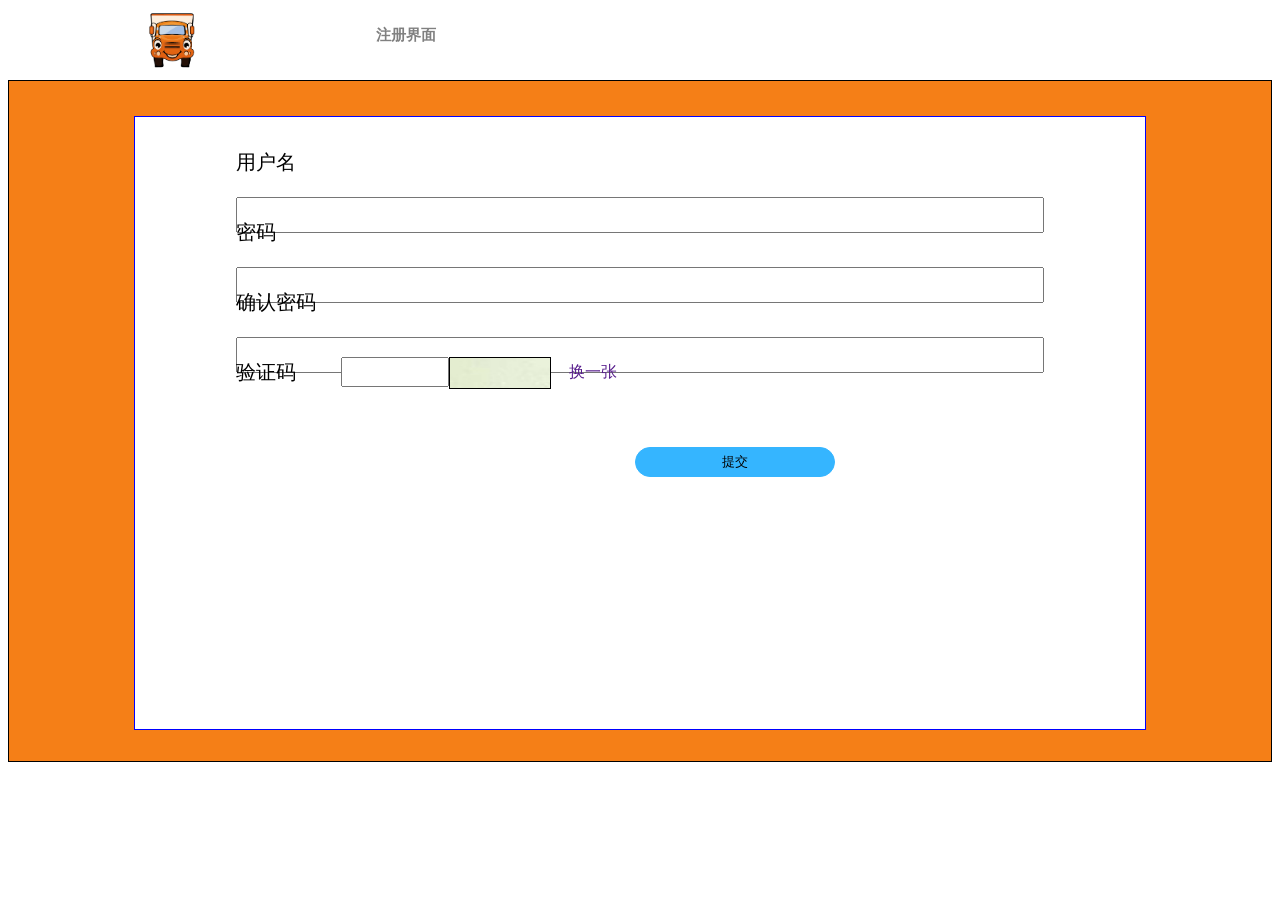
<file: target/classes/static/register.html>
<!DOCTYPE html>
<html lang="en">

<head>
    <meta charset="UTF-8">
    <title>register</title>
    <link rel="stylesheet" type="text/css" href="style/register.css">
</head>

<body>
	<!--导航栏-->
    <div class="nav">
        <div class="navContainer">
            <div class="navimg">
                <a href="index.html"><img src="img/SR-02.png">
                </a>
            </div>
            <ul class="menu-ul">
                <li class="menu-first-li" id="indexBtn"><a>注册界面</a></li>
            </ul>
        </div>
    </div>
    <!--正文-->
    <div class="mainContainer">
        <div class="mainText">
            <div class="enterBlock">
            	<span class="titleName">用户名</span>
            	<input type="" id="userName" class="inputEnter">
            </div>
            <div class="enterBlock">
            	<span class="titleName">密码</span>
            	<input type="password" id="password" class="inputEnter">
            </div>
            <div class="enterBlock">
            	<span class="titleName">确认密码</span>
            	<input type="password" id="confirmP" class="inputEnter">
            </div>
            <div class="enterBlock" id="codeIddiv">
                <span class="titleName">验证码</span>
                <div class="bigdiv">
                    <input  id="codeEnter">
                    <div class="smalldiv" id="lastdiv"><img id="imgId" alt="验证码" src="img/code.jpg"></div>
                    <div class="smalldiv"><a href="" onclick="changeImg()">换一张</a></div>  
                </div>
                           
            </div>
            <button class="submit" id="submitId">提交</button>
        </div>
    </div>
    <script type="text/javascript" src="script/register.js"></script>
    <script type="text/javascript" src="script/jquery-3.3.1.min.js"></script>
</body>

</html>
</file>
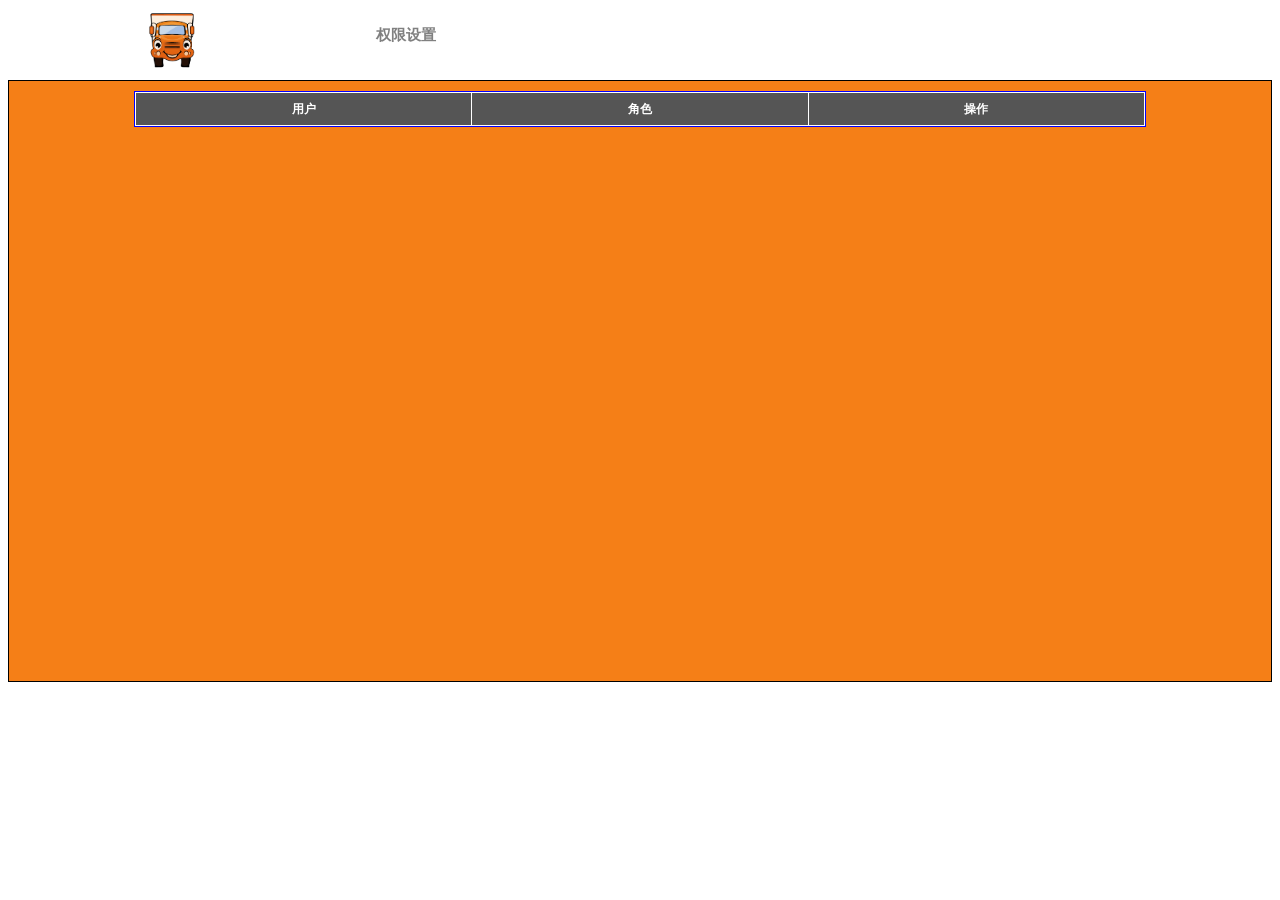
<file: target/classes/static/setting.html>
<!DOCTYPE html>
<html lang="en">

<head>
    <meta HTTP-EQUIV="pragma" CONTENT="no-cache"> 
    <meta HTTP-EQUIV="Cache-Control" CONTENT="no-cache, must-revalidate"> 
    <meta HTTP-EQUIV="expires" CONTENT="0">
    <meta charset="UTF-8">
    <title>setting</title>
    <link rel="stylesheet" type="text/css" href="style/setting.css">
</head>

<body>
	<!--导航栏-->
    <div class="nav">
        <div class="navContainer">
            <div class="navimg">
                <a href="index.html"><img src="img/SR-02.png">
                </a>
            </div>
            <ul class="menu-ul">
                <li class="menu-first-li" id="indexBtn"><a>权限设置</a></li>
            </ul>
        </div>
    </div>
    <!--正文-->
    <div class="mainContainer">
        <div class="mainText">
            <table border="1" width="800" style="border-collapse:collapse;width: 100%;">
            	<tbody id="tbId">
            		<tr>
            			<th style="color: #fff;background-color: #555;border: 1px solid white;  font-size: 12px;height:30px;">用户</th>
            			<th style="color: #fff;background-color: #555;border: 1px solid white;  font-size: 12px;height:30px;">角色</th>
						<th style="color: #fff;background-color: #555;border: 1px solid white;  font-size: 12px;height:30px;">操作</th>
            		</tr>
				<!--	<tr style="background-color: #f6f4f0;">-->
					                    
                </tbody>                
            </table>
        </div>
    </div>
    <script type="text/javascript" src="script/setting.js"></script>
    <script type="text/javascript" src="script/jquery-3.3.1.min.js"></script>
</body>

</html>
</file>
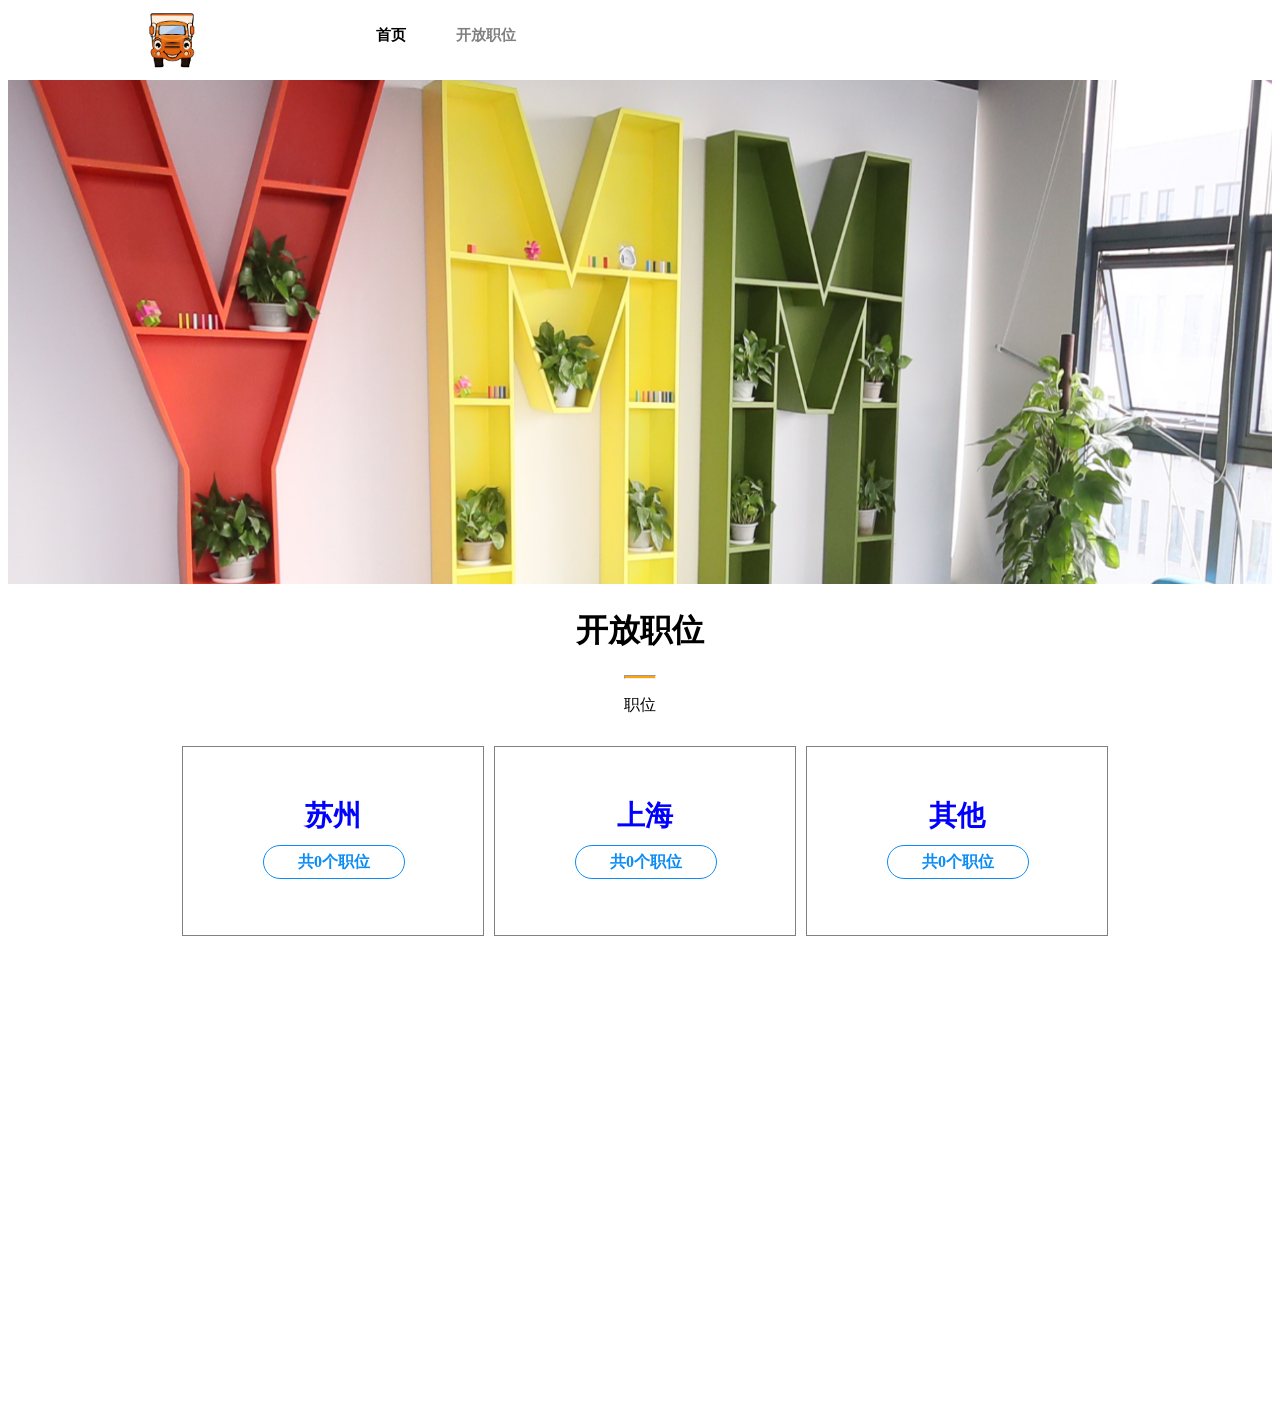
<file: target/classes/static/SocialRecruitment.html>
<!DOCTYPE html>
<html lang="en">
<head>
	<meta charset="UTF-8">
	<title>Social Recruitment</title>
	<link rel="stylesheet" type="text/css" href="style/SocialRecruitment.css">
</head>
<body>
    <!--导航栏-->
    <div class="nav">
        <div class="navContainer">
            <div class="navimg">
            	<a href="index.html"><img src="img/SR-02.png">
            	</a>
            </div>
            <ul class="menu-ul">
                <li class="menu-first-li" id="indexBtn"><a href="index.html">首页</a></li>
                <li class="menu-second-li" id="jobBtn"><a>开放职位</a></li>
            </ul>
        </div>
    </div>
    <!--正文-->
    <div class="mainContainer">
    	<div class="mainImg">
    		<img src="img/SR-03.png">
    	</div>
     	<div class="mainText">
     		<div class="jobText">
     			<div class="openJob">
     				<div class="openJobmain">
     				   <h1>开放职位</h1>
     				   <hr class="jobline">
     				   <p class="employJob">职位</p>
     				</div>
     			</div>
     			<div class="cityJob">
     				<div class="cityblock">
     					<a href="JobList.html?city=苏州">
     						<div class="cityText" id="suzhou">苏州</div>
     						<div class="jobNum">共<span id="suzhounum">0</span>个职位</div>
     					</a>
     				</div>
     				<div class="cityblock">
     					<a href="JobList.html?city=上海">
     						<div class="cityText" id="shanghai">上海</div>
     						<div class="jobNum">共<span id="shanghainum">0</span>个职位</div>
     					</a>
     				</div>
     				<div class="cityblock">
     					<a href="index.html">
     						<div class="cityText" id="qita">其他</div>
     						<div class="jobNum">共<span>0</span>个职位</div>
     					</a>
     				</div>
     			</div>
     		</div>
     	</div>
    </div>
<script type="text/javascript" src="script/SocialRecruitment.js"></script>
<script type="text/javascript" src="script/jquery-3.3.1.min.js"></script>
</body>
</html>
</file>
<file: target/classes/static/style/yunmanman.css>
body div {
    margin: 0;
}


/**导航栏**/

.nav {
    height: 80px;
    width: 100%;
    position: fixed;
    top: 0;
    filter: alpha(opacity:30);
    opacity: 0.8;
    background: rgba(0, 0, 0, 0.5);
    z-index: 200;
}

.navContainer {
    width: 80%;
    height: inherit;
    margin: 0 auto;
    position: relative;
}
#productId {
    display: none;
}
#newsId {
    display: none;
}
.navimg {
    width: 200px;
    height: 80px;
    display: flex;
    justify-content: center;
    align-items: center;
}

.navContainer img {
    height: 46px;
    width: 130px;
}

.mainul {
    list-style-type: none;
    display: flex;
    justify-content: flex-end;
    position: absolute;
    right: 0;
    top: 0;
    margin: 0;
}

.navli {
    display: flex;
    justify-content: center;
    align-items: center;
    width: 125px;
    height: 80px;
    margin-left: 5px;
}
#yunmanmanId:hover {
    background-color: #fb851d;
}
.navli:hover {
    background-color: #fb851d;   
}

.navli a {
    color: #ffffff;
    font-size: 1rem;
    /*font-weight: bold;*/
    text-decoration: none;
}

.new-hide {
    display: none;
    color: #ffffff;
    margin: 0;
    position: relative;
    right: -830px;
    list-style-type: none;
    width: 125px;
    padding: 0;
    top:-3px;
}

.new-hide li {
    height: 30px;
    text-align: center;
    color: grey;
}

.product-hide li {
    height: 30px;
    text-align: center;

}
.adminCss a {
    color: #ffffff;
    font-size: 1rem;
    text-decoration: none;

}
#buttonId {
    width: 100px;
    margin-left: 1250px;
    margin-top: -50px;
}
#buttonId a {
    color: #ffffff;
    font-size: 0.75rem;
    text-decoration: none;  
    display: block;
}

.product-hide {
    display: none;
    color: #ffffff;
    margin: 0;
    position: relative;
    width: 125px;
    top: -3px;
    right: -965px;
    list-style-type: none;
    padding: 0;
}
.human-hide li {
    height: 30px;
    text-align: center;
    color: grey;
}

.human-hide {
    display: none;
    color: #ffffff;
    margin: 0;
    position: relative;
    width: 125px;
    right: -1090px;
    list-style-type: none;
    padding: 0;
    margin-top: -5px;
}
#socialEmp {
    cursor: pointer;
}
#socialEmp a{
    color: white;
    text-decoration: none;
}

.nav-line {
    height: 120px;
    width: 100%;
    display: none;
    background: rgba(0, 0, 0, 0.5);
}

.hrclass {
    background-color: #fb851d;
    margin-top: -1px;
    height: 1px;
    border: none;
    display: none;
}


/**轮播图**/

.swiper-container {
    height: 828px;
    /*border: solid 1px black;*/
}

.swiper-wrapper {
    height: 718px;
    width: 100%;
    transition-duration: 0ms; 
    transform: translate3d(-1000px);
}

.swiperImgSize {
    height: 718px;
    width: 100%;
}


/**核心内容**/

.mid-block-list {
    height: 160px;
    /*border:solid 1px red;*/
    display: flex;
    justify-content: space-around;
}

.block {
    width: 370px;
    height: inherit;
    /*border:solid 1px blue;*/
    display: flex;
    justify-content: space-around;
    align-items: center;
}

.blockText {
    /*width:200px;*/
    /*border:solid 1px black;*/
    color: #999999;
    font-size: 1.125rem;
}

.blockImg {
    /*width:150px;*/
    /*border:solid 1px black;*/
}

.blockMoney {
    font-size: 4.375rem;
    font-weight: 100;
}


/**新闻中心**/
.newsa {
	text-decoration: none;
}
.newsa:hover {
	 color: #999999;
}
.news-center {
    height: 503px;
    /*border:solid 1px black;*/
}
.news-center li {
	list-style-type: none;
	margin-top: -25px;
}
.spanpoint {
    color: #ff871d;
    /* padding-bottom: 5px; */
    /* width: 15px; */
    /* height: 5px; */
    font-size: 40px;
    position: relative;
    bottom: 5px;
    right: 3px;
}
.news-center-container {
/*    border: solid 1px red;*/
    display: flex;
    justify-content: space-around;
    align-items: center;
}

.news-block button {
	border-radius: 10px;
    width: 85px;
    height: 30px;
    background-color: white;
    border: solid #999999 1px;
}
.news-block button:hover {
	border-radius: 0px;
}
.news-center-container img {
    width: 369px;
    height: 206px;
}

.news-center h1 {
    text-align: center;
}


/**合作中心**/

.cooperation {
    height: 546px;
/*    border: solid 1px red;*/
    background-color: #3d4044;
}

.co-container {
/*    border: solid 1px blue;*/
    height: inherit;
    width: 90%;
    margin: 0 auto;
}

.co-block {
    height: 25%;
/*    border: solid 1px black;*/
}

.co-block p {
    font-size: 2.25rem;
    font-weight: bold;
    color: #ffffff;
}

.block1 {
    display: flex;
    justify-content: center;
    align-items: center;
}

.block3 {
    display: flex;
    justify-content: center;
    align-items: center;
}

.block2 img {
    width: 13%;
    height: 50%;
}

.block4 img {
    width: 13%;
}



/**底部**/

.bottom-bar {
    height: 510px;
/*    border: solid 1px black;*/
    background-color: #3d4044;
    position: relative;
}

.bottom-1 img {
    height: 370px;
    width: 100%;
}

.bottom-text {
    position: absolute;
    height: 370px;
    width: 90%;
/*    border: solid 1px blue;*/
    top: 0px;
    left: 5%;
    display: flex;
    align-items: center;
    justify-content: space-around;
}

.bottom-2 {
    display: flex;
    justify-content: center;
    flex-direction: column;
    align-items: center;
}

.bottom-2 p {
    color: #ffffff;
    line-height: 20px;
    font-size: 0.75rem;
}

.bottom-2 img {
    width: 32px;
    height: 45px;
}

.bottom-text-01 img {
    width: 87px;
    height: 128px;
}

.bottom-text-03 img {
    width: 30px;
    height: 30px;
    cursor: pointer;
}



.bottom-text-03 p {
    font-weight: 300;
    color: #ffffff;
    font-size: 1rem;
    line-height: 2.375rem;
}

.bottom-text-04 p {
    font-weight: 300;
    color: #ffffff;
    font-size: 1rem;
    line-height: 2.375rem;
    width:100px;
}
.bottom-text-04-person {
	display: flex;

}
.bottom-text-02 ul {
    font-weight: 300;
    color: #ffffff;
    font-size: 1rem;
    line-height: 2.375rem;
    list-style-type: none;
}


/**二维码弹框**/
#qrcode {
	display: none;
    width: 100%;
    height: 100%;
    /*border: solid 1px red;*/
    position: fixed;
    top: 0;
    left: 0;
    flex-direction: column;
    align-items: center;
    justify-content: center;
    z-index: 900;
    background: rgba(0, 0, 0, 0.6);
}
#qrcode img {
	width:170px;
	height:164px;
}
#qrcode span {
	font-size:30px;
	color:white;
}
.circle {
	width:30px;
	height:30px;
	border-radius: 15px;
	border:solid 1px white;
	display: flex;
    align-items: center;
    justify-content: center;
    margin-top: 10px;
    cursor:pointer;
}
.img-hover {
    /*transition: all 1s infinite;*/
    position: relative;
}

.block:hover .img-hover{
    animation: myfirst 500ms infinite ease-in-out forwards;
}

@keyframes myfirst {
    /*0% {
        top: -20px;
    }
    50%{
    	top: -20px;
    }
    75%{
    	top: -10px;
    }
    100% {
        top: 0px;
    }*/

    0% {
    transform: translate(0px, 0px);
  }
  50% {
    transform: translate(0px, -10px);
  }
  100% {
    transform: translate(0px, 0px);
  }
}

@keyframes textColor
{
from {color: black;}
to {color: yellow;}
}
</file>
<file: target/classes/static/style/jobDeletePage.css>
body div {
    margin: 0;
}

/*导航条*/
.nav {
    width: 100%;
    height: 80px;
    /* border: solid 1px black; */
    display: flex;
    justify-content: center;
    position: fixed;
    top: 0px;
    z-index: 100;
    background-color: white;
}

.navContainer {
    width: 80%;
    height: inherit;
/*    border: solid 1px red;*/
    display: flex;
}

.navimg {
    width: 200px;
/*    border: solid 1px black;*/
    height: inherit;
}

.navimg a {
    width: 120px;
    height: 80px;
/*    border: solid 1px blue;*/
    display: block;
    cursor: pointer;
}

.navimg img {
    width: 120px;
    height: 60px;
    margin-top: 10px;
}

.menu-ul {
    /*border: solid 1px blue;*/
    display: flex;
}

.menu-first-li {
    list-style-type: none;
    font-size: 15px;
    font-weight: bold;
    margin-top: 10px;
    color: grey;
}

.menu-second-li {
    list-style-type: none;
    font-size: 15px;
    font-weight: bold;
    margin-left: 50px;
    margin-top: 10px;

}
.menu-ul a:hover {
    color:black;  
}
.menu-ul a {
    text-decoration: none;
    color:grey;
    cursor: pointer;
}



/*
*正文**/

.mainContainer {
	margin-top: 80px;
    border: solid 1px black;
    background-color: rgb(245, 127, 23);
}
.mainText {
	border: solid 1px blue;
    width: 80%;
    margin: 0 auto;
    background-color: white;
    margin-top: 10px;
    min-height: 600px;
}

.lasttd {
    width:100px;
}
.fb {
    margin-left: 10px;
}
td {
    height: 30px;
    text-align: center;
}
</file>
<file: target/classes/static/style/jobApplyList.css>
body div {
    margin: 0;
}

/*导航条*/
.nav {
    width: 100%;
    height: 80px;
    /* border: solid 1px black; */
    display: flex;
    justify-content: center;
    position: fixed;
    top: 0px;
    z-index: 100;
    background-color: white;
}

.navContainer {
    width: 80%;
    height: inherit;
/*    border: solid 1px red;*/
    display: flex;
}

.navimg {
    width: 200px;
/*    border: solid 1px black;*/
    height: inherit;
}

.navimg a {
    width: 120px;
    height: 80px;
/*    border: solid 1px blue;*/
    display: block;
    cursor: pointer;
}

.navimg img {
    width: 120px;
    height: 60px;
    margin-top: 10px;
}

.menu-ul {
    /*border: solid 1px blue;*/
    display: flex;
}

.menu-first-li {
    list-style-type: none;
    font-size: 15px;
    font-weight: bold;
    margin-top: 10px;
    color: grey;
}

.menu-second-li {
    list-style-type: none;
    font-size: 15px;
    font-weight: bold;
    margin-left: 50px;
    margin-top: 10px;

}
.menu-ul a:hover {
    color:black;  
}
.menu-ul a {
    text-decoration: none;
    color:grey;
    cursor: pointer;
}



/*
*正文**/

.mainContainer {
	margin-top: 80px;
    border: solid 1px black;
    min-height: 700px;
    background-color: rgb(245, 127, 23);
}
.mainText {
	border: solid 1px blue;
    height: 90%;
    width: 80%;
    margin: 0 auto;
    background-color: white;
    margin-top: 35px;
}
.lasttd {
    width:50px;
}
.fb {
    margin-left: 10px;
}
td {
    height: 30px;
    text-align: center;
}
</file>
<file: target/classes/static/style/jobEnter.css>
body div {
    margin: 0;
}

/*导航条*/
.nav {
    width: 100%;
    height: 80px;
    /* border: solid 1px black; */
    display: flex;
    justify-content: center;
    position: fixed;
    top: 0px;
    z-index: 100;
    background-color: white;
}

.navContainer {
    width: 80%;
    height: inherit;
/*    border: solid 1px red;*/
    display: flex;
}

.navimg {
    width: 200px;
/*    border: solid 1px black;*/
    height: inherit;
}

.navimg a {
    width: 120px;
    height: 80px;
/*    border: solid 1px blue;*/
    display: block;
    cursor: pointer;
}

.navimg img {
    width: 120px;
    height: 60px;
    margin-top: 10px;
}

.menu-ul {
    /*border: solid 1px blue;*/
    display: flex;
}

.menu-first-li {
    list-style-type: none;
    font-size: 15px;
    font-weight: bold;
    margin-top: 10px;
    color: grey;
}

.menu-second-li {
    list-style-type: none;
    font-size: 15px;
    font-weight: bold;
    margin-left: 50px;
    margin-top: 10px;

}
.menu-ul a:hover {
    color:black;  
}
.menu-ul a {
    text-decoration: none;
    color:grey;
    cursor: pointer;
}



/*
*正文**/

.mainContainer {
	margin-top: 80px;
    border: solid 1px black;
    height:680px;
    background-color: rgb(245, 127, 23);
}
.mainText {
	border: solid 1px blue;
    height: 90%;
    width: 80%;
    margin: 0 auto;
    background-color: white;
    margin-top: 35px;
}
.enterBlock {
    width: 80%;
    height: 50px;
    line-height: 50px;
    display: block;
    margin: 0 auto;
    margin-top: 20px;
}
.titleName {
    width: 100px;
    display: inline-block;
    font-size: 20px;
}
.titleNamearea {
    width: 100px;
    display: inline-block;
    font-size: 20px;
    position: relative;
    top: -19px; 
}
.inputEnter {
    width: 800px;
    height: 30px;
}
.inputEnterarea {
    width: 800px;
    height: 45px;
}
.submit {
    background-color: #35b5ff;
    width: 200px;
    margin-top: 50px;
    margin-left: 500px;
    border: solid 1px #35b5ff;
    height: 30px;
    border-radius: 20px;
    cursor: pointer;
}

#citySelect {
    width:800px;
    height:30px;
}
</file>
<file: target/classes/static/style/jobShow.css>
body div {
    margin: 0;
}

/*导航条*/
.nav {
    width: 100%;
    height: 80px;
    /* border: solid 1px black; */
    display: flex;
    justify-content: center;
    position: fixed;
    top: 0px;
    z-index: 100;
    background-color: white;
}

.navContainer {
    width: 80%;
    height: inherit;
/*    border: solid 1px red;*/
    display: flex;
}

.navimg {
    width: 200px;
/*    border: solid 1px black;*/
    height: inherit;
}

.navimg a {
    width: 120px;
    height: 80px;
/*    border: solid 1px blue;*/
    display: block;
    cursor: pointer;
}

.navimg img {
    width: 120px;
    height: 60px;
    margin-top: 10px;
}

.menu-ul {
    /*border: solid 1px blue;*/
    display: flex;
}

.menu-first-li {
    list-style-type: none;
    font-size: 15px;
    font-weight: bold;
    margin-top: 10px;
    color: grey;
}

.menu-second-li {
    list-style-type: none;
    font-size: 15px;
    font-weight: bold;
    margin-left: 50px;
    margin-top: 10px;

}
.menu-ul a:hover {
    color:black;  
}
.menu-ul a {
    text-decoration: none;
    color:grey;
    cursor: pointer;
}



/*
*正文**/

.mainContainer {
	margin-top: 80px;
    border: solid 1px black;
    background-color: rgb(245, 127, 23);
}
.mainText {
	border: solid 1px blue;
    width: 80%;
    margin: 0 auto;
    background-color: white;
    margin-top: 10px;
    min-height: 600px;
}

.lasttd {
    width:100px;
}
.fb {
    margin-left: 10px;
}
td {
    height: 30px;
    text-align: center;
}
.multiDelete {
    margin-left: 1000px;
    margin-bottom: 10px;
    margin-top: 10px;
}

.softDelete {
     margin-left: 20px; 
     text-decoration-style: none;
}
</file>
<file: target/classes/static/style/jobInfo.css>
body div {
    margin: 0;
}

/*导航条*/
.nav {
    width: 100%;
    height: 80px;
    /* border: solid 1px black; */
    display: flex;
    justify-content: center;
    position: fixed;
    top: 0px;
    z-index: 100;
    background-color: white;
}

.navContainer {
    width: 80%;
    height: inherit;
/*    border: solid 1px red;*/
    display: flex;
}

.navimg {
    width: 200px;
/*    border: solid 1px black;*/
    height: inherit;
}

.navimg a {
    width: 120px;
    height: 80px;
/*    border: solid 1px blue;*/
    display: block;
    cursor: pointer;
}

.navimg img {
    width: 120px;
    height: 60px;
    margin-top: 10px;
}

.menu-ul {
    /*border: solid 1px blue;*/
    display: flex;
}

.menu-first-li {
    list-style-type: none;
    font-size: 15px;
    font-weight: bold;
    margin-top: 10px;
    color: grey;
}

.menu-second-li {
    list-style-type: none;
    font-size: 15px;
    font-weight: bold;
    margin-left: 50px;
    margin-top: 10px;

}
.menu-ul a:hover {
    color:black;  
}
.menu-ul a {
    text-decoration: none;
    color:grey;
    cursor: pointer;
}



/*
*正文**/

.mainContainer {
	margin-top: 80px;
    border: solid 1px black;
    height:800px;
    background-color: rgb(245, 127, 23);
}
.mainText {
	/*border: solid 1px black;*/
	height: inherit;
	width: 80%;
	margin:0 auto;
	display: flex;
	justify-content: space-around;
}
.mainTextLeft {
	/*border: solid 1px blue;*/
	height: inherit;
	width: 58%;
	text-align: center;
	display: flex;
	flex-direction: column;
	justify-content: space-around;
}
.Container {
    width:100%;
    height:100%;
    background-color: white;
}
.mainTextRight {
	/*border: solid 1px green;*/
	height: inherit;
	width: 28%;
	text-align: center;
}
.ul-list {
	/*border: solid 1px blue;*/
	display: flex;
	list-style: none;
	margin-left: -40px;
}
.ul-list a {
	text-decoration: none;
}
.mark {
    font-weight: bold;
}
.containMart {
    font-size: 14px;
}
.newJob {
    position: relative;
    top: 60px;
    /*border: solid 1px black;*/
    background-color: white;
    width: 100%;
    height: 450px;
}
.jobName {
    display: flex;
    height: 40px;
    line-height: 40px;
}
.jobName p {
    margin:0;
}
.jobName span {
    margin:0;   
    font-weight: bold;
    color: grey;
}
.warnTopic {
    color: rgb(245, 127, 23);
    font-weight: bold;
}
.rightTopic {
    height: 50px;
    text-align: left;
    line-height: 50px;
    color: grey;
    font-weight: bold;
    font-size: 20px;
}
.jobInfo {
    display: flex;
    height: 40px;
}
.jobInfo p {
    margin:0;
    margin-right: 20px;
    color: grey;
}
.jobInfo span {
    margin:0;
    margin-right: 20px; 
    color: grey;
}
.warnTopic {
    color: rgb(245, 127, 23);
    font-weight: bold;
}
.time {
    color: grey;
    position: relative;
    right: -155px;
}
.jobItem {
    /*border:solid 1px blue;*/
    height: 80px;
}
.jobItemLine {
    background-color: grey;
}
.jobRequire {
    text-align: left;
}
p {
    text-align: left;
    margin: 0;
}
.firstBtn {
    background-color: #35b5ff;
    margin-top: 20px;
    height: 30px;
    border: solid #35b5ff 1px;
    cursor: pointer;
}
.secBtn {
    background-color: #35b5ff;
    border: solid #35b5ff 1px;
    height: 30px; 
    cursor: pointer;
}
</file>
<file: target/classes/static/style/JobList.css>
body div {
    margin: 0;
}

/*导航条*/
.nav {
    width: 100%;
    height: 80px;
    /* border: solid 1px black; */
    display: flex;
    justify-content: center;
    position: fixed;
    top: 0px;
    z-index: 100;
    background-color: white;
}

.navContainer {
    width: 80%;
    height: inherit;
/*    border: solid 1px red;*/
    display: flex;
}

.navimg {
    width: 200px;
/*    border: solid 1px black;*/
    height: inherit;
}

.navimg a {
    width: 120px;
    height: 80px;
/*    border: solid 1px blue;*/
    display: block;
    cursor: pointer;
}

.navimg img {
    width: 120px;
    height: 60px;
    margin-top: 10px;
}

.menu-ul {
    /*border: solid 1px blue;*/
    display: flex;
}

.menu-first-li {
    list-style-type: none;
    font-size: 15px;
    font-weight: bold;
    margin-top: 10px;
    color: grey;
}

.menu-second-li {
    list-style-type: none;
    font-size: 15px;
    font-weight: bold;
    margin-left: 50px;
    margin-top: 10px;

}
.menu-ul a:hover {
    color:black;  
}
.menu-ul a {
    text-decoration: none;
    color:grey;
    cursor: pointer;
}



/*
*正文**/

.mainContainer {
	margin-top: 80px;
    /*border: solid 1px black;*/
    height:900px;
    background-color: rgb(245, 127, 23);
}
.mainText {
	/*border: solid 1px black;*/
	height: inherit;
	width: 80%;
	margin:0 auto;
	display: flex;
	justify-content: space-around;
}
.mainTextLeft {
	/*border: solid 1px blue;*/
	height: inherit;
	width: 58%;
	text-align: center;
	display: flex;
	flex-direction: column;
	justify-content: space-around;
}
.mainTextRight {
	/*border: solid 1px green;*/
	height: inherit;
	width: 28%;
	text-align: center;
}
.ul-list {
	/*border: solid 1px blue;*/
	display: flex;
	list-style: none;
	margin-left: -40px;
}
.ul-list a {
	text-decoration: none;
}
.searchBox {
	position: relative;
    top: -10px;
	/*border: solid 1px black;*/
	background-color: white;
	width: 100%;
	height: 200px;
}
.jobTable {
	/*border: solid 1px black;*/
	background-color: white;
	width: 100%;
	height: 540px;
    cursor: pointer;
}
.newJob {
	position: relative;
    top: 60px;
	/*border: solid 1px black;*/
	background-color: white;
	width: 100%;
	height: 450px;
}
.jobSelectTitle {
	height: 30%;
    text-align: left;
    font-size: 20px;
    font-weight: bold;
    color: grey;
    line-height: 60px
}
.jobSearchBox {
    height: 30%;
    /*border: solid 1px black;*/
}
.inputJobBox {
    width: 550px;
    height: 30px;
}
.btnJobBox {
    height: 36px;
    width: 120px;
    background-color: #0C8CF6;	
    cursor: pointer;
}
.selectBox {
	/*border: solid 1px black;*/
    height: 30%;
    display: flex;
    justify-content: space-around
}
.selectBox select {
	width: 30%;
    height: 30px;
}
.jobItem {
	/*border:solid 1px blue;*/
	height: 80px;
}
.jobItemLine {
	background-color: grey;
}
.jobName {
	display: flex;
	height: 40px;
	line-height: 40px;
}
.jobName p {
	margin:0;
}
.jobName span {
	margin:0;	
	font-weight: bold;
	color: grey;
}
.jobInfo {
	display: flex;
	height: 40px;
}
.jobInfo p {
	margin:0;
	margin-right: 20px;
	color: grey;
}
.jobInfo span {
	margin:0;
	margin-right: 20px;	
	color: grey;
}
.warnTopic {
	color: rgb(245, 127, 23);
	font-weight: bold;
}
.time {
	color: grey;
    position: relative;
    right: -155px;
}
.time2 {
	color: grey;
    position: relative;
    right: -110px;
}
.rightTopic {
	height: 50px;
    text-align: left;
    line-height: 50px;
    color: grey;
    font-weight: bold;
    font-size: 20px;
}
#clearCity {
	height: 30px;
    position: relative;
    right: 50px;
    cursor: pointer;
    top: 3px;
}

.myaclass {
    text-decoration: none;
}

/*实现分页**/
ul.pagination {
    /*display: inline-block;*/
    padding: 0;
    margin: 0;
    display: flex;
    justify-content: center;
    margin-top: -90px;
}

ul.pagination li {display: inline;}

ul.pagination li a {
    color: black;
    float: left;
    padding: 8px 16px;
    text-decoration: none;
}
ul.pagination li a.active {
    background-color: #4CAF50;
    color: white;
}

ul.pagination li a:hover:not(.active) {background-color: rgb(245, 127, 23);}

ul.pagination li a {
    border: 1px solid #ddd; /* Gray */
}
ul.pagination li a:focus {
   background-color: rgb(245, 127, 23)
}
</file>
<file: target/classes/static/style/login.css>
body div {
    margin: 0;
}

/*导航条*/
.nav {
    width: 100%;
    height: 80px;
    /* border: solid 1px black; */
    display: flex;
    justify-content: center;
    position: fixed;
    top: 0px;
    z-index: 100;
    background-color: white;
}

.navContainer {
    width: 80%;
    height: inherit;
/*    border: solid 1px red;*/
    display: flex;
}

.navimg {
    width: 200px;
/*    border: solid 1px black;*/
    height: inherit;
}

.navimg a {
    width: 120px;
    height: 80px;
/*    border: solid 1px blue;*/
    display: block;
    cursor: pointer;
}

.navimg img {
    width: 120px;
    height: 60px;
    margin-top: 10px;
}

.menu-ul {
    /*border: solid 1px blue;*/
    display: flex;
}

.menu-first-li {
    list-style-type: none;
    font-size: 15px;
    font-weight: bold;
    margin-top: 10px;
    color: grey;
}

.menu-second-li {
    list-style-type: none;
    font-size: 15px;
    font-weight: bold;
    margin-left: 50px;
    margin-top: 10px;

}
.menu-ul a:hover {
    color:black;  
}
.menu-ul a {
    text-decoration: none;
    color:grey;
    cursor: pointer;
}



/*
*正文**/

.mainContainer {
    margin-top: 80px;
    border: solid 1px black;
    height:680px;
    background-color: rgb(245, 127, 23);
}
.mainText {
    border: solid 1px blue;
    height: 90%;
    width: 80%;
    margin: 0 auto;
    background-color: white;
    margin-top: 35px;
}
.enterBlock {
    width: 80%;
    height: 50px;
    line-height: 50px;
    display: block;
    margin: 0 auto;
    margin-top: 20px;
}
.titleName {
    width: 100px;
    display: inline-block;
    font-size: 20px;
}
.titleNamearea {
    width: 100px;
    display: inline-block;
    font-size: 20px;
    position: relative;
    top: -19px; 
}
.inputEnter {
    width: 800px;
    height: 30px;
}
.inputEnterarea {
    width: 800px;
    height: 45px;
}
.lrbtn {
    display: flex;
    justify-content: center;
    margin-top: 30px;
}
.lrbtn  button{
    background-color: #35b5ff;
    width: 150px;
    border: solid 1px #35b5ff;
    border-radius: 20px;
    margin-left: 40px;
    height: 40px;
    cursor: pointer;
}
.logoutClass {
    background-color: #35b5ff;
    width: 150px;
    border: solid 1px #35b5ff;
    border-radius: 20px;
    margin-left: 40px;
    height: 40px;
    cursor: pointer;
}
</file>
<file: target/classes/static/style/logout.css>
body div {
    margin: 0;
}

/*导航条*/
.nav {
    width: 100%;
    height: 80px;
    /* border: solid 1px black; */
    display: flex;
    justify-content: center;
    position: fixed;
    top: 0px;
    z-index: 100;
    background-color: white;
}

.navContainer {
    width: 80%;
    height: inherit;
/*    border: solid 1px red;*/
    display: flex;
}

.navimg {
    width: 200px;
/*    border: solid 1px black;*/
    height: inherit;
}

.navimg a {
    width: 120px;
    height: 80px;
/*    border: solid 1px blue;*/
    display: block;
    cursor: pointer;
}

.navimg img {
    width: 120px;
    height: 60px;
    margin-top: 10px;
}

.menu-ul {
    /*border: solid 1px blue;*/
    display: flex;
}

.menu-first-li {
    list-style-type: none;
    font-size: 15px;
    font-weight: bold;
    margin-top: 10px;
    color: grey;
}

.menu-second-li {
    list-style-type: none;
    font-size: 15px;
    font-weight: bold;
    margin-left: 50px;
    margin-top: 10px;

}
.menu-ul a:hover {
    color:black;  
}
.menu-ul a {
    text-decoration: none;
    color:grey;
    cursor: pointer;
}



/*
*正文**/

.mainContainer {
    margin-top: 80px;
    border: solid 1px black;
    height:680px;
    background-color: rgb(245, 127, 23);
}
.mainText {
    border: solid 1px blue;
    height: 90%;
    width: 80%;
    margin: 0 auto;
    background-color: white;
    margin-top: 35px;
}
.enterBlock {
    width: 80%;
    height: 50px;
    line-height: 50px;
    display: block;
    margin: 0 auto;
    margin-top: 20px;
}
.titleName {
    width: 100px;
    display: inline-block;
    font-size: 20px;
}
.titleNamearea {
    width: 100px;
    display: inline-block;
    font-size: 20px;
    position: relative;
    top: -19px; 
}
.inputEnter {
    width: 800px;
    height: 30px;
}
.inputEnterarea {
    width: 800px;
    height: 45px;
}
.lrbtn {
    display: flex;
    justify-content: center;
    margin-top: 30px;
}
.lrbtn  button{
    background-color: #35b5ff;
    width: 150px;
    border: solid 1px #35b5ff;
    border-radius: 20px;
    margin-left: 40px;
    height: 40px;
    cursor: pointer;
}
</file>
<file: target/classes/static/style/register.css>
body div {
    margin: 0;
}

/*导航条*/
.nav {
    width: 100%;
    height: 80px;
    /* border: solid 1px black; */
    display: flex;
    justify-content: center;
    position: fixed;
    top: 0px;
    z-index: 100;
    background-color: white;
}

.navContainer {
    width: 80%;
    height: inherit;
/*    border: solid 1px red;*/
    display: flex;
}

.navimg {
    width: 200px;
/*    border: solid 1px black;*/
    height: inherit;
}

.navimg a {
    width: 120px;
    height: 80px;
/*    border: solid 1px blue;*/
    display: block;
    cursor: pointer;
}

.navimg img {
    width: 120px;
    height: 60px;
    margin-top: 10px;
}

.menu-ul {
    /*border: solid 1px blue;*/
    display: flex;
}

.menu-first-li {
    list-style-type: none;
    font-size: 15px;
    font-weight: bold;
    margin-top: 10px;
    color: grey;
}

.menu-second-li {
    list-style-type: none;
    font-size: 15px;
    font-weight: bold;
    margin-left: 50px;
    margin-top: 10px;

}
.menu-ul a:hover {
    color:black;  
}
.menu-ul a {
    text-decoration: none;
    color:grey;
    cursor: pointer;
}



/*
*正文**/

.mainContainer {
	margin-top: 80px;
    border: solid 1px black;
    height:680px;
    background-color: rgb(245, 127, 23);
}
.mainText {
	border: solid 1px blue;
    height: 90%;
    width: 80%;
    margin: 0 auto;
    background-color: white;
    margin-top: 35px;
}
.enterBlock {
    width: 80%;
    height: 50px;
    line-height: 50px;
    display: block;
    margin: 0 auto;
    margin-top: 20px;
}
.titleName {
    width: 100px;
    display: inline-block;
    font-size: 20px;
}
.titleNamearea {
    width: 100px;
    display: inline-block;
    font-size: 20px;
    position: relative;
    top: -19px; 
}
.inputEnter {
    width: 800px;
    height: 30px;
}
.inputEnterarea {
    width: 800px;
    height: 45px;
}
.submit {
    background-color: #35b5ff;
    width: 200px;
    margin-top: 50px;
    margin-left: 500px;
    border: solid 1px #35b5ff;
    height: 30px;
    border-radius: 20px;
    cursor: pointer;
}

.bigdiv {
    display: flex;
    width:300px;
    justify-content: center;
    height:30px;
    margin-top: 10px;
    margin-left: 5px;
}
.smalldiv {
    display: inline;
    width: 100px;
    height: 30px;
}
#imgId {
    width: inherit;
    height:inherit;
    border:solid 1px black;
}
#codeIddiv {
    display: flex;
}
#codeEnter {
    width: 100px;
}
.smalldiv a {
    position: relative;
    top: -10px;
    left: 20px;
    text-decoration: none;
}
.code {
    position: relative;
    top: -60px;
    left: 30px;
}
</file>
<file: target/classes/static/style/setting.css>
body div {
    margin: 0;
}

/*导航条*/
.nav {
    width: 100%;
    height: 80px;
    /* border: solid 1px black; */
    display: flex;
    justify-content: center;
    position: fixed;
    top: 0px;
    z-index: 100;
    background-color: white;
}

.navContainer {
    width: 80%;
    height: inherit;
/*    border: solid 1px red;*/
    display: flex;
}

.navimg {
    width: 200px;
/*    border: solid 1px black;*/
    height: inherit;
}

.navimg a {
    width: 120px;
    height: 80px;
/*    border: solid 1px blue;*/
    display: block;
    cursor: pointer;
}

.navimg img {
    width: 120px;
    height: 60px;
    margin-top: 10px;
}

.menu-ul {
    /*border: solid 1px blue;*/
    display: flex;
}

.menu-first-li {
    list-style-type: none;
    font-size: 15px;
    font-weight: bold;
    margin-top: 10px;
    color: grey;
}

.menu-second-li {
    list-style-type: none;
    font-size: 15px;
    font-weight: bold;
    margin-left: 50px;
    margin-top: 10px;

}
.menu-ul a:hover {
    color:black;  
}
.menu-ul a {
    text-decoration: none;
    color:grey;
    cursor: pointer;
}



/*
*正文**/

.mainContainer {
	min-height: 600px;
	margin-top: 80px;
    border: solid 1px black;
    background-color: rgb(245, 127, 23);
}
.mainText {
	border: solid 1px blue;
    width: 80%;
    margin: 0 auto;
    background-color: white;
    margin-top: 10px;
}

.lasttd {
    width:100px;
}
.fb {
    margin-left: 10px;
}
td {
    height: 30px;
    text-align: center;
}
</file>
<file: target/classes/static/style/SocialRecruitment.css>
body div {
    margin: 0;
}





/**导航栏**/


/*.nav {
    height: 80px;
    width: 100%;
    position: fixed;
    top: 0;
    background: white;
    z-index: 200;
    border:solid red 1px;
}

.navContainer {
    width: 80%;
    height: inherit;
    margin: 0 auto;
    position: relative;
    border:solid black 1px;
}

.navimg {
    width: 200px;
    height: 80px;
    display: flex;
    justify-content: center;
    align-items: center;
}

.navContainer img {
    height: 46px;
    width: 130px;
}

.mainul {
    list-style-type: none;
    position: absolute;
    top: 0;
    left: 200px;
    margin: 0;
    border: solid 1px black;
    display: flex;
}

.navli {
    width: 80px;
    height: 80px;
    /* margin-left: 5px; */


/* text-align: center; */


/*    display: flex;
    align-items: center;
    text-decoration: none;
}
.navli a {
    text-decoration: none;
    cursor:pointer;
}*/

.nav {
    width: 100%;
    height: 80px;
    /* border: solid 1px black; */
    display: flex;
    justify-content: center;
    position: fixed;
    top: 0px;
    z-index: 100;
    background-color: white;
}

.navContainer {
    width: 80%;
    height: inherit;
/*    border: solid 1px red;*/
    display: flex;
}

.navimg {
    width: 200px;
/*    border: solid 1px black;*/
    height: inherit;
}

.navimg a {
    width: 120px;
    height: 80px;
/*    border: solid 1px blue;*/
    display: block;
    cursor: pointer;
}

.navimg img {
    width: 120px;
    height: 60px;
    margin-top: 10px;
}

.menu-ul {
    /*border: solid 1px blue;*/
    display: flex;
}

.menu-first-li {
    list-style-type: none;
    font-size: 15px;
    font-weight: bold;
    margin-top: 10px;
    color: grey;
}

.menu-second-li {
    list-style-type: none;
    font-size: 15px;
    font-weight: bold;
    margin-left: 50px;
    margin-top: 10px;

}
.menu-ul a:hover {
    color:black;  
}
.menu-ul a {
    text-decoration: none;
    color:grey;
    cursor: pointer;
}



/*
*正文**/

.mainContainer {
/*    border: solid 1px black;*/
}




/**mainImg**/

.mainImg {
/*    border: solid 1px red;*/
}

.mainImg img {
    width: 100%;
    height: 576px;
}




/**mainText**/

.mainText {
/*    border: solid 1px blue;*/
    display: flex;
    justify-content: center;
    height: 820px;
}

.jobText {
/*    border: solid 1px red;*/
    height: 600px;
    width: 80%;
}

.openJob {
    /*border: solid 1px black;*/
    height: 158px;
    display: flex;
    justify-content: center;
}

.openJobmain {
    width:150px;
}

.openJob h1 {
    /*border: solid 1px black;*/
    text-align: center;
}

.jobline {
    background-color: orange;
    height: 2px;
    width:30px;
}
.employJob {
    text-align: center;
}
.cityJob {
    /*border: solid 1px blue;*/
    height: 188px;
    display: flex;
    justify-content: center;
}

.cityblock {
    border: solid 1px grey;
    width: 300px;
    height: inherit;
    display: flex;
    justify-content: center;
    cursor: pointer;
    margin-left: 10px;
}

.cityblock a {
    display: block;
    height: 80px;
    width: 140px;
    text-align: center;
    margin-top: 50px;
    text-decoration: none;
}

.cityText {
    font-size: 28px;
    font-weight: bold;
    color: blue;
}

.jobNum {
    border-radius: 32px;
    line-height: 32px;
    border: 1px #0C8CF6 solid;
    font-size: 16px;
    font-weight: bold;
    color: #0C8CF6;
    width: 140px;
    margin-top: 10px;
}
</file>
